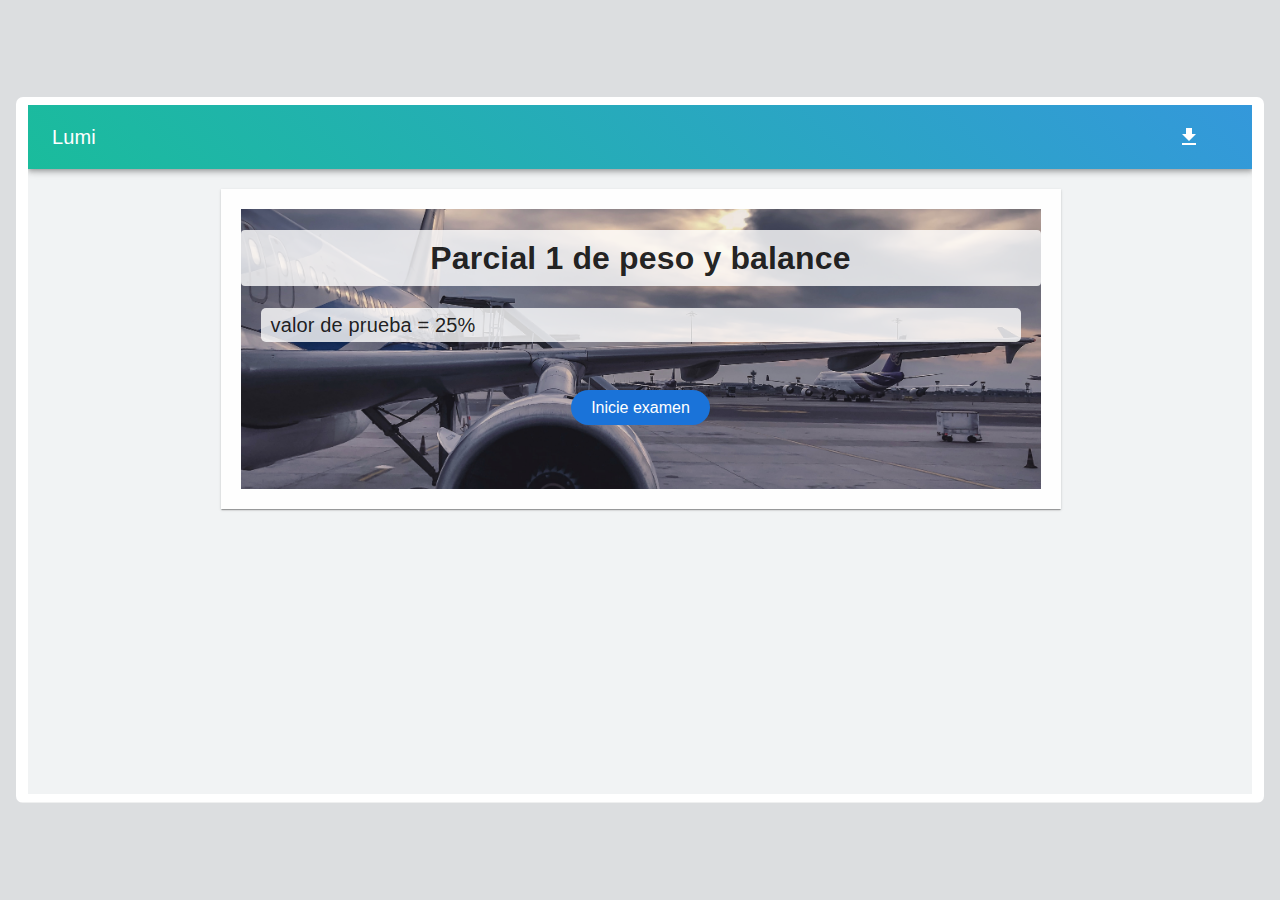
<file: index.html>
<!DOCTYPE html>
<!-- Created with iSpring --><!-- 1296 744 --><!--version 11.2.0.8 --><!--type html --><!--mainFolder ./ -->
<html style=background-color:#dcdee0;>
<head>
    <meta http-equiv="Content-Type" content="text/html;charset=utf-8"/><meta name="viewport" content="width=device-width,initial-scale=1,minimum-scale=1,maximum-scale=1,user-scalable=no"/><meta name="format-detection" content="telephone=no"/><meta name="apple-mobile-web-app-capable" content="yes"/><meta name="apple-mobile-web-app-status-bar-style" content="black"/><meta http-equiv="X-UA-Compatible" content="IE=edge"/><meta name="msapplication-tap-highlight" content="no"/><title>prueba_wb</title><link rel="apple-touch-icon-precomposed" href="data/apple-touch-icon.png"/><link rel="shortcut icon" type="image/ico" href="data/favicon.ico"/><style>body {background-color:#dcdee0;}#spr0_123d749d {display:none;}</style>
    
    
    <style>
		#playerView {
			position:absolute;
			-webkit-tap-highlight-color:rgba(0,0,0,0);
			-webkit-user-select:none;
			-moz-user-select:none;
			-webkit-touch-callout:none;
			-webkit-user-drag:none;
		}
		#playerView * {
			position:absolute;
		}
		#preloader {
			width: 50px;
			height: 50px;
			position: absolute;
			top: 0;
			left: 0;
			bottom: 0;
			right: 0;
			margin: auto;
			border-radius: 10px;
			background-color: rgba(0, 0, 0, 0.5);
		}

		#preloader::after {
			content: '';
			position: absolute;
			background: url([data-uri]);
			background-size: cover;
			top: 0;
			left: 0;
			bottom: 0;
			right: 0;
			animation: preloader_spin 1s infinite linear;
			-webkit-animation: preloader_spin 1s infinite linear;
		}

		@keyframes preloader_spin { 0% {transform: rotate(0deg);} 100% {transform: rotate(360deg);} }
		@-webkit-keyframes preloader_spin { 0% {-webkit-transform: rotate(0deg);} 100% {-webkit-transform: rotate(360deg);}}
    </style>
</head>
<body>
	<div id="preloader"></div>
	<script src="data/browsersupport.js?A4EBB18C"></script>
	<script src="data/player.js?A4EBB18C"></script>
    <div id="content"></div>
    <div id="spr0_123d749d"></div>
    <script>
		(function(startup){
			function start(savedPresentationState)
			{
				var presInfo = "[base64]/i33nDYuQEcFq++ixH954n+A79moOxEROLVV7YhrlYAS9mvADnvMo1zFKaYLbOfXr69nHB0lDbQvePoVRN9/orsrI7uvIJeHUdTM7fgeZPIBQNzT7Qlh01w/zh4XQcPj3NO99E4jMZ7eBxGzxvoy1fQswZ6cBy9zhvoV6xcB3V0TzqOzhq8B9J+bwNcXDYymBZOKr7A+oquo3I93M2CEzGh6SK+sKz/Ls6L5Hgp1VJJwMGgdaxJvXNFU/VTpXehnPb6o4vTodRRT1Wt3+1fjIaaKl28cMJigDL02y9pSALcOfsnDa2/u+qziAcVJSAnnWy5YqYf+EtnktRhG72zQe9y0OtDE+j1oad08Wmn8/LthLYZZuXXb4UnOPmgOCzxP73iNK9w7jfCfgLOTES6QCucFksOl3fPP56Ljyf+Oecfm5gporZtYk/yJLAorwzdxJ3ffpmgxCcoFDpCgIUJTmPhWVBQiCIfny2yZUgbX8xMb7W3eeWbYFu1hXKeIJNRJDLPiXICSrj2r4X6eZRJZ5t4PhfhjEx9cSn1u4Pz3vkA6kWjC91O57LTky66feaUJiLYRTwyf553B53ekELKNAUWs6M0On8qjRNxVnhny4cc5dP9k/mQFp/ZcULn/x8HbZmBJnbpzeIkwImNApJDinVoh4nDOElZQaVQpwrynx6TOI8CusQ2wYq/6KNRZ9QFO+IV8kkG1QFllT2voGpFxzINjbUUKkAP8RJH2VaO7GdkjRvStL52qSkfknYTr3HSFKbpXb3/DmEu/j1rSAC/Ds+1d0rYY1avC/7X3ymnbdDbxZjxY/wjAVuhx0MB11RN16XXzofoGScHJIzYnzdJaEXkonMxHLyqPSFLlDwreZbF0QES/dFQ0S4/Jqgdmb40GCjKu6SxevtRSkzIz6DTcvTbgrQrok3lTXJS7MdR8FrIaN6Oeh8V1aam9+l/[base64]/Wmx2PugSp2C/K4COFvdk/wBgc6qCU4rRgt8zAjIV7jikrEzKlwhVEYZt1F9QhZACZCpIwbm7KDrU5qppyZeJ41LKd3WDOGcVaj0ohfbW3CkwcnRjSP9+/cg/btVsuZGcnCLbsZiwl9C4goy5C/oPczTWXofE9wQ8Ux2AVTVIHbMcSP8yTFLpV4X+rZBr5hYosHVGNKaDqInTOJ1qxB+UwUT1ZV3XEMxdQ92TZkz5QV3fQUWb31XMtT9GtjDIeuYyGD/[base64]/eHcWs97Nk0gAb6OG/1hnPSZrbNl3stkUMp+/WQqwd/Sxq9ve5MZyLW4BrzZhtYjhYds6RqPljT1r5KnWdOyWgRM+FTvTO0W3P9GU/eRarlzE1/nUknQPy/tCxcr8SKgeZOB7J9u33ATV1mFB8x4M9wZOqwmGbh8IG5ItBOLAqAP1g9cozHk2l9XJpbqurN7cgQc8zVKn7AdnqriGa1J3arGf07bRAo8M6oktcATNtQUy7uTrBmpC/CxP2kDTGN/WcSaJnlog7q0aindDBitbiDyZFKlYORO6Cb0BOU5VPZA1hdiNYMuaz3eWaQZbUXOxVMe7ON+yxq5tmbwWPf2zAQ6ZmhBoCIVOZei/[base64]/1BKU4OQjxZNMsUQIKw33AG+P6xoS/PEg35VS0X+qEpd6kTLmiD8qO82DZ1OM6a4PMBShNNzD7U1+vYcLiPqg7pvCEMVYtiKPq1uUYkQ9+x35WyanQoFFmwSniDuw068Fzeb67sYCCNf2msRFkFvwTiGCVEECGULLIr3G5g4ZJO5BifYZkYiXc3rBuadXctje+6PQ2/1LWfO3Gg9wss4ol5pc4F3xEUyN85t5hBCklgb2XzvaJcPRfp+BxQzbfIYKWKWt2cGXovD+p8qRM7hXGQYGDEOgajfSvU+Mf3kiGfq3tOJfqXKA1jv7K4wJZTz38r5z8QbM8rV9qcFD//ElAUUBpwoGDYTnbS6BRy68EGWLZDvBRXod10iR8h8JncEmEMUtz6pJ3K3ZUGEtsGMDe43F4IOFT2nd/ptsrJj/[base64]/amiVDIW1ji7b6g2YOlbZyKdSMWFjD2JE7TFdpxoMIVhLlPkLaLJz+j1bUxgfWEr3FCQd9vXAf//9nwZ0VzBHMXeEWboHCulCC4PdL9Dfo+1g2YJRxZVgEtUfwOUk7LQCnc/YNwHpLm5n6nVlhdOouaRiQjeLqXJrWPllGN03IDc+OFvR+23vbIUyHuCMLMuGxqgX0dg+Bhw2qqZxnvhbQlsgfRtBsbEhh+ZpffSq48og1O2ubR+YquuQbWUXLWD7emRf4/ADMONXk7BpyRofDM0YBUCrSif+wCnKAhKW/15L1zV78Ly8/A9AoK+3";
				PresentationPlayer.start(presInfo, "content", "playerView", onPlayerInit, savedPresentationState);
				function onPlayerInit(player)
				{
					(function(player){
	(function(player)
{
	function findConnector(win)
	{
		var retries = 0;
		while (!win.ispringPresentationConnector && win.parent && win.parent != win)
		{
			++retries;
			if (retries > 7)
			{
				return null;
			}

			win = win.parent;
		}
		return win.ispringPresentationConnector;
	}

	function getConnector()
	{
		var api = findConnector(window);
		if (!api && window.opener && (typeof(window.opener) != "undefined"))
		{
			api = findConnector(window.opener);
		}
		return api;
	}

	try
	{
		var connector = getConnector();
		if (connector)
		{
			connector.register(player);
		}
	}
	catch (e) {}
})(player);

})(player);

					var preloader = document.getElementById("preloader");
					preloader.parentNode.removeChild(preloader);
				}
			}

			if (startup)
				startup(start);
			else
				start();
		})();
    </script>
</body>
</html>
</file>
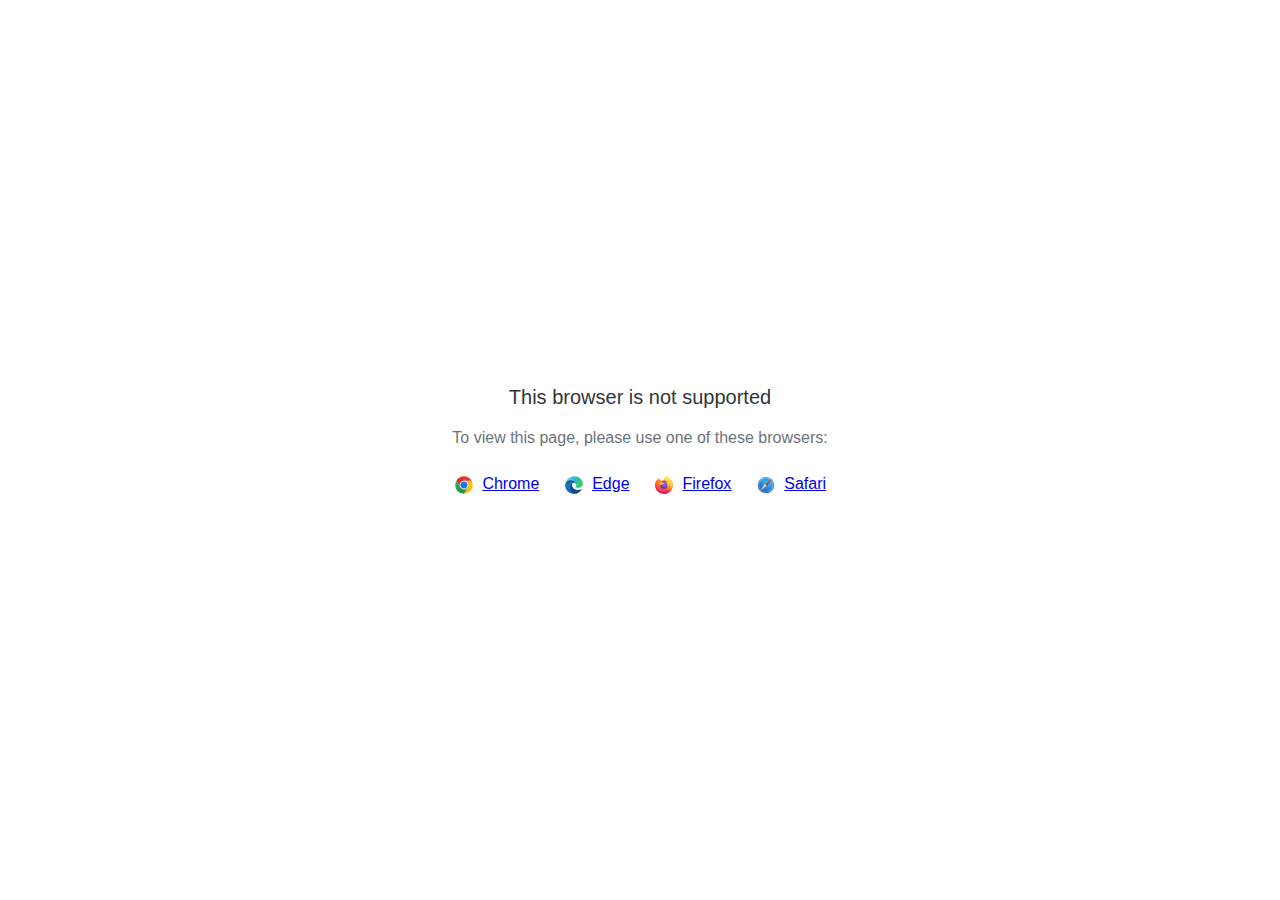
<file: data/html5-unsupported.html>
<html>
<head>
    <meta http-equiv="Content-Type" content="text/html;charset=utf-8"/>
    <meta name="viewport" content="width=device-width,initial-scale=1,maximum-scale=1">
    <meta name="format-detection" content="telephone=no">
    <meta name="apple-mobile-web-app-capable" content="yes">
    <meta name="apple-mobile-web-app-status-bar-style" content="black">
    <meta http-equiv="X-UA-Compatible" content="IE=edge">
    <meta name="msapplication-tap-highlight" content="no" />
    <title>Page Not Available</title>
    <style>
        body {
            background: #fff;
        }

        .banner {
            position: absolute;
            top: 50%;
            left: 50%;
            margin-left: -235px;
            margin-top: -67px;
            width: 470px;
            text-align: center;
            font-family: Roboto, Arial, Helvetica, sans-serif;
        }

        .title {
            margin-bottom: 16px;
            font-size: 20px;
            font-weight: 500;
            color: #323537;
            line-height: 28px;
        }

        .text {
            margin-bottom: 26px;
            font-size: 16px;
            color: #6C737B;
            line-height: 22px;
        }

        .browsers svg, .browsers a {
            display: inline-block;
            vertical-align: top;
        }

        .browsers a {
            font-size: 16px;
            margin-right: 20px;
            margin-left: 4px;
        }

        .browsers :last-child {
            margin-right: 0;
        }
    </style>
</head>
<body>
    <div class="banner">
        <div class="title">This browser is not supported</div>
        <div class="text">To view this page, please use one of these browsers:</div>
        <div class="browsers">
            <svg width="20" height="20" viewBox="0 0 20 20" fill="none" xmlns="http://www.w3.org/2000/svg">
                <path d="M10.0001 10.0001L13.789 12.1875L10.0001 18.7501C14.8326 18.7501 18.7501 14.8326 18.7501 10.0001C18.7501 8.40581 18.3216 6.91244 17.5766 5.625H10L10.0001 10.0001Z" fill="#FBBF12"/>
                <path d="M9.99999 1.25C6.76136 1.25 3.93585 3.01077 2.42285 5.6261L6.21103 12.1876L9.99999 10.0001V5.62507H17.5766C16.0634 3.01039 13.2382 1.25 9.99999 1.25Z" fill="url(#paint0_linear_579_2699)"/>
                <path d="M1.25005 10C1.25005 14.8325 5.16742 18.75 10 18.75L13.789 12.1875L10 10L6.21109 12.1875L2.42291 5.62598C1.67833 6.91306 1.25 8.40588 1.25 9.99988" fill="url(#paint1_linear_579_2699)"/>
                <path d="M14.3751 10.0001C14.3751 12.4163 12.4163 14.3751 10.0001 14.3751C7.58381 14.3751 5.625 12.4163 5.625 10.0001C5.625 7.58381 7.58381 5.625 10.0001 5.625C12.4163 5.625 14.3751 7.58381 14.3751 10.0001Z" fill="white"/>
                <path d="M13.5548 10.0001C13.5548 11.9633 11.9633 13.5548 10.0001 13.5548C8.03686 13.5548 6.44531 11.9633 6.44531 10.0001C6.44531 8.03686 8.03686 6.44531 10.0001 6.44531C11.9633 6.44531 13.5548 8.03686 13.5548 10.0001Z" fill="#1A73E8"/>
                <defs>
                    <linearGradient id="paint0_linear_579_2699" x1="5.04786" y1="6.71874" x2="12.965" y2="6.71874" gradientUnits="userSpaceOnUse">
                        <stop stop-color="#DB3328"/>
                        <stop offset="1" stop-color="#E53D30"/>
                    </linearGradient>
                    <linearGradient id="paint1_linear_579_2699" x1="4.58454" y1="7.18406" x2="7.82938" y2="12.8043" gradientUnits="userSpaceOnUse">
                        <stop stop-color="#32A651"/>
                        <stop offset="1" stop-color="#279847"/>
                    </linearGradient>
                </defs>
            </svg>
            <a href="https://www.google.com/chrome">Chrome</a>
            <svg width="20" height="20" viewBox="0 0 20 20" fill="none" xmlns="http://www.w3.org/2000/svg">
                <path d="M12.2449 9.92045C12.2449 8.25 10.5088 5.36648 6.59777 5.36648C2.68671 5.36648 1.25 8.62784 1.25 10.0199C1.25 5.0483 5.30074 1.25 10.1097 1.25C14.9188 1.25 18.75 4.84943 18.75 8.50852C18.75 11.7699 16.2956 12.9034 14.3002 12.9034C12.9832 12.9034 11.4866 12.4659 11.4866 11.7699C11.4866 11.233 12.2449 11.233 12.2449 9.92045Z" fill="url(#paint0_linear_579_2709)"/>
                <path d="M6.59777 5.36646C10.5088 5.36646 12.2449 8.24998 12.2449 9.92043C12.2449 9.93342 12.2448 9.94627 12.2446 9.95901C12.2249 8.84657 11.4738 7.79259 9.99002 7.79259C8.11431 7.79259 5.5801 10.338 5.91933 13.5C6.19087 16.031 8.33381 19.4261 12.9832 18.2329C12.9832 18.2329 12.1052 18.75 9.6508 18.75C5.30074 18.75 1.25 14.7727 1.25 10.2187C1.25 10.0981 1.25184 9.97975 1.25555 9.8637C1.35584 8.39889 2.82648 5.36646 6.59777 5.36646Z" fill="url(#paint1_linear_579_2709)"/>
                <path d="M6.59777 5.36646C10.5088 5.36646 12.2449 8.24998 12.2449 9.92043C12.2449 9.93342 12.2448 9.94627 12.2446 9.95901C12.2249 8.84657 11.4738 7.79259 9.99002 7.79259C8.11431 7.79259 5.5801 10.338 5.91933 13.5C6.19087 16.031 8.33381 19.4261 12.9832 18.2329C12.9832 18.2329 12.1052 18.75 9.6508 18.75C5.30074 18.75 1.25 14.7727 1.25 10.2187C1.25 10.0981 1.25184 9.97975 1.25555 9.8637C1.35584 8.39889 2.82648 5.36646 6.59777 5.36646Z" fill="url(#paint2_radial_579_2709)"/>
                <path d="M12.4415 18.4371C14.9324 17.7576 16.712 15.6377 17.0338 15.2101C17.393 14.7328 17.4928 14.4345 17.393 14.3351C17.2932 14.2357 17.1536 14.2555 16.7944 14.4345C16.4352 14.6135 14.32 15.4885 11.9056 14.7527C9.49107 14.0169 7.83486 12.1078 7.83486 9.99987C7.83486 8.36919 9.23166 7.79248 9.98993 7.79248C8.11422 7.79248 5.58001 10.3379 5.91923 13.4999C6.19077 16.0309 8.33371 19.426 12.9831 18.2328C12.9831 18.2328 12.821 18.3283 12.4415 18.4371Z" fill="#0E458A"/>
                <path d="M12.4415 18.4371C14.9324 17.7576 16.712 15.6377 17.0338 15.2101C17.393 14.7328 17.4928 14.4345 17.393 14.3351C17.2932 14.2357 17.1536 14.2555 16.7944 14.4345C16.4352 14.6135 14.32 15.4885 11.9056 14.7527C9.49107 14.0169 7.83486 12.1078 7.83486 9.99987C7.83486 8.36919 9.23166 7.79248 9.98993 7.79248C8.11422 7.79248 5.58001 10.3379 5.91923 13.4999C6.19077 16.0309 8.33371 19.426 12.9831 18.2328C12.9831 18.2328 12.821 18.3283 12.4415 18.4371Z" fill="url(#paint3_radial_579_2709)"/>
                <defs>
                    <linearGradient id="paint0_linear_579_2709" x1="17.7323" y1="11.5909" x2="0.61762" y2="7.54779" gradientUnits="userSpaceOnUse">
                        <stop stop-color="#3BCC50"/>
                        <stop offset="0.489583" stop-color="#2ABAD6"/>
                        <stop offset="1" stop-color="#7DCFE7"/>
                    </linearGradient>
                    <linearGradient id="paint1_linear_579_2709" x1="7.11659" y1="5.36646" x2="7.11659" y2="18.75" gradientUnits="userSpaceOnUse">
                        <stop stop-color="#035989"/>
                        <stop offset="0.265625" stop-color="#1175B6"/>
                        <stop offset="1" stop-color="#0470CF"/>
                    </linearGradient>
                    <radialGradient id="paint2_radial_579_2709" cx="0" cy="0" r="1" gradientUnits="userSpaceOnUse" gradientTransform="translate(6.83723 11.8693) rotate(59.2143) scale(5.92595 5.93561)">
                        <stop stop-color="#1284D8"/>
                        <stop offset="0.813899" stop-color="#1170B2" stop-opacity="0.767762"/>
                        <stop offset="1" stop-color="#0E649B" stop-opacity="0.65"/>
                    </radialGradient>
                    <radialGradient id="paint3_radial_579_2709" cx="0" cy="0" r="1" gradientUnits="userSpaceOnUse" gradientTransform="translate(11.6661 13.4999) rotate(77.9982) scale(4.79806 5.18015)">
                        <stop stop-color="#104890"/>
                        <stop offset="0.69943" stop-color="#12529E" stop-opacity="0.70624"/>
                        <stop offset="1" stop-color="#0E4584" stop-opacity="0.58"/>
                    </radialGradient>
                </defs>
            </svg>
            <a href="https://www.microsoft.com/edge">Edge</a>
            <svg width="20" height="20" viewBox="0 0 20 20" fill="none" xmlns="http://www.w3.org/2000/svg">
                <path d="M18.1191 6.70405C17.7385 5.78587 16.967 4.79462 16.3615 4.4815C16.8544 5.4501 17.1395 6.42162 17.2485 7.14652C17.2485 7.14652 17.2485 7.15163 17.2503 7.16113C16.2598 4.6861 14.5798 3.68791 13.2079 1.51504C13.1383 1.40543 13.069 1.29582 13.0012 1.17854C12.963 1.1124 12.932 1.05248 12.905 0.995851C12.8481 0.885984 12.8042 0.76987 12.7741 0.649844C12.7743 0.644144 12.7725 0.638558 12.7688 0.63417C12.7652 0.629782 12.7601 0.626904 12.7544 0.626094C12.749 0.624635 12.7434 0.624635 12.738 0.626094C12.7366 0.626756 12.7352 0.627617 12.734 0.628652C12.7318 0.628652 12.7296 0.63121 12.7274 0.63194L12.7311 0.627191C10.5302 1.91914 9.78353 4.30904 9.71499 5.5049C8.83549 5.56518 7.99455 5.88974 7.30189 6.43623C7.22949 6.37488 7.15379 6.31755 7.07512 6.26451C6.87551 5.56419 6.86708 4.82302 7.0507 4.11832C6.15057 4.52936 5.45059 5.17789 4.94165 5.75189H4.93764C4.5902 5.31089 4.61463 3.85634 4.63432 3.55272C4.63031 3.53372 4.37547 3.68535 4.34266 3.70837C4.03608 3.92756 3.7495 4.17357 3.48628 4.4435C3.18675 4.74784 2.9131 5.07672 2.66818 5.42671C2.1047 6.22702 1.70509 7.13132 1.49244 8.08735C1.48843 8.10635 1.48478 8.12608 1.48077 8.14544C1.46437 8.22254 1.40494 8.60946 1.39437 8.6935V8.71286C1.3169 9.11266 1.26865 9.5176 1.25 9.92444V9.96938C1.25 14.8186 5.17279 18.75 10.0114 18.75C14.345 18.75 17.943 15.5968 18.6477 11.455C18.6623 11.3428 18.6743 11.2295 18.6875 11.1163C18.8617 9.61022 18.6681 8.02743 18.1191 6.70405ZM8.02046 13.5774C8.06129 13.5968 8.09994 13.6183 8.14186 13.6373L8.14769 13.641C8.10577 13.6205 8.06311 13.5993 8.02082 13.5774H8.02046ZM17.251 7.16515V7.15675V7.16625V7.16515Z" fill="url(#paint0_linear_579_2717)"/>
                <path d="M18.119 6.704C17.7384 5.78582 16.9669 4.79457 16.3614 4.48145C16.8543 5.45005 17.1394 6.42157 17.2484 7.14647V7.16437C18.0752 9.41067 17.6246 11.695 16.9757 13.0907C15.9716 15.25 13.541 17.4635 9.73602 17.3557C5.62839 17.2388 2.0071 14.1802 1.33082 10.1776C1.20759 9.54586 1.33082 9.22543 1.39279 8.71281C1.31733 9.10778 1.28853 9.22214 1.25098 9.92439V9.96933C1.25098 14.8185 5.17377 18.7499 10.0124 18.7499C14.346 18.7499 17.944 15.5968 18.6487 11.4549C18.6633 11.3428 18.6753 11.2295 18.6884 11.1162C18.8616 9.61017 18.668 8.02738 18.119 6.704Z" fill="url(#paint1_radial_579_2717)"/>
                <path d="M18.119 6.704C17.7384 5.78582 16.9669 4.79457 16.3614 4.48145C16.8543 5.45005 17.1394 6.42157 17.2484 7.14647V7.16437C18.0752 9.41067 17.6246 11.695 16.9757 13.0907C15.9716 15.25 13.541 17.4635 9.73602 17.3557C5.62839 17.2388 2.0071 14.1802 1.33082 10.1776C1.20759 9.54586 1.33082 9.22543 1.39279 8.71281C1.31733 9.10778 1.28853 9.22214 1.25098 9.92439V9.96933C1.25098 14.8185 5.17377 18.7499 10.0124 18.7499C14.346 18.7499 17.944 15.5968 18.6487 11.4549C18.6633 11.3428 18.6753 11.2295 18.6884 11.1162C18.8616 9.61017 18.668 8.02738 18.119 6.704Z" fill="url(#paint2_radial_579_2717)"/>
                <path d="M13.8612 7.73587C13.8806 7.74939 13.8977 7.7629 13.9159 7.77642C13.696 7.38513 13.4221 7.02694 13.1022 6.71246C10.3788 3.98314 12.3884 0.794172 12.7271 0.631947L12.7307 0.627197C10.5298 1.91915 9.78314 4.30905 9.7146 5.50491C9.81668 5.49797 9.9184 5.4892 10.0223 5.4892C11.6647 5.4892 13.0953 6.39459 13.8612 7.73587Z" fill="url(#paint3_radial_579_2717)"/>
                <path d="M10.028 8.28118C10.0138 8.5004 9.24382 9.25307 8.97441 9.25307C6.48292 9.25307 6.07861 10.7635 6.07861 10.7635C6.18798 12.0357 7.07244 13.0833 8.14245 13.6375C8.19131 13.6627 8.24052 13.6854 8.28828 13.708C8.37396 13.7446 8.46 13.7811 8.54567 13.8136C8.91262 13.9433 9.29689 14.0172 9.68568 14.0329C14.0525 14.2382 14.8991 8.80001 11.7473 7.22087C12.5541 7.08021 13.3919 7.40575 13.8597 7.73495C13.0941 6.39367 11.6631 5.48828 10.0207 5.48828C9.91682 5.48828 9.81511 5.49705 9.71303 5.50399C8.83417 5.56502 7.99404 5.88994 7.30212 6.43642C7.43591 6.55005 7.58685 6.70131 7.90439 7.0148C8.5001 7.60378 10.0247 8.20993 10.028 8.28118Z" fill="url(#paint4_radial_579_2717)"/>
                <path d="M10.028 8.28118C10.0138 8.5004 9.24382 9.25307 8.97441 9.25307C6.48292 9.25307 6.07861 10.7635 6.07861 10.7635C6.18798 12.0357 7.07244 13.0833 8.14245 13.6375C8.19131 13.6627 8.24052 13.6854 8.28828 13.708C8.37396 13.7446 8.46 13.7811 8.54567 13.8136C8.91262 13.9433 9.29689 14.0172 9.68568 14.0329C14.0525 14.2382 14.8991 8.80001 11.7473 7.22087C12.5541 7.08021 13.3919 7.40575 13.8597 7.73495C13.0941 6.39367 11.6631 5.48828 10.0207 5.48828C9.91682 5.48828 9.81511 5.49705 9.71303 5.50399C8.83417 5.56502 7.99404 5.88994 7.30212 6.43642C7.43591 6.55005 7.58685 6.70131 7.90439 7.0148C8.5001 7.60378 10.0247 8.20993 10.028 8.28118Z" fill="url(#paint5_radial_579_2717)"/>
                <path d="M6.89479 6.14439C6.96588 6.19043 7.02421 6.22916 7.07708 6.2646C6.87746 5.56428 6.86903 4.82311 7.05265 4.11841C6.15252 4.52945 5.45255 5.17799 4.9436 5.75198C4.9848 5.75089 6.2557 5.72787 6.89479 6.14439Z" fill="url(#paint6_radial_579_2717)"/>
                <path d="M1.33119 10.1776C2.00747 14.1802 5.62876 17.2388 9.7393 17.3557C13.5443 17.4635 15.9735 15.25 16.979 13.0907C17.6279 11.6946 18.0785 9.41068 17.2517 7.16437V7.14756C17.2517 7.14976 17.2517 7.15268 17.2535 7.16218C17.5641 9.1962 16.532 11.1667 14.9184 12.4992C14.9167 12.5029 14.9152 12.5067 14.9137 12.5105C11.7692 15.0765 8.76042 14.0586 8.15123 13.6431C8.10893 13.6227 8.06628 13.6015 8.02399 13.5796C6.19056 12.7027 5.43334 11.0274 5.59558 9.5919C4.04797 9.5919 3.52007 8.28314 3.52007 8.28314C3.52007 8.28314 4.90982 7.29006 6.74143 8.1538C8.43778 8.95396 10.031 8.2835 10.031 8.28314C10.0277 8.21189 8.50304 7.60391 7.90842 7.01676C7.59088 6.70327 7.43995 6.55201 7.30615 6.43838C7.23375 6.37702 7.15805 6.3197 7.07939 6.26665C7.02725 6.23012 6.97001 6.19358 6.8971 6.14645C6.25801 5.72992 4.98711 5.75294 4.94518 5.75404H4.94117C4.59374 5.31303 4.61816 3.85849 4.63785 3.55487C4.63384 3.53587 4.379 3.68749 4.34619 3.71051C4.03961 3.92971 3.75303 4.17571 3.48981 4.44564C3.19028 4.74999 2.91663 5.07887 2.67171 5.42886C2.10823 6.22916 1.70862 7.13347 1.49597 8.08949C1.48904 8.1063 1.17734 9.47023 1.33119 10.1776Z" fill="url(#paint7_radial_579_2717)"/>
                <path d="M13.1024 6.71246C13.4222 7.02693 13.6962 7.38513 13.9161 7.77642C13.9616 7.81071 14.0055 7.8473 14.0473 7.88603C16.0335 9.71873 14.9945 12.3132 14.9154 12.4996C16.529 11.1671 17.5611 9.19662 17.2505 7.16259C16.2599 4.6861 14.58 3.68791 13.2081 1.51504C13.1385 1.40543 13.0692 1.29582 13.0014 1.17854C12.9631 1.1124 12.9321 1.05248 12.9051 0.995851C12.8483 0.885984 12.8044 0.76987 12.7742 0.649844C12.7745 0.644144 12.7726 0.638559 12.769 0.63417C12.7653 0.629782 12.7602 0.626904 12.7546 0.626094C12.7492 0.624635 12.7435 0.624635 12.7382 0.626094C12.7367 0.626756 12.7354 0.627617 12.7341 0.628652C12.732 0.628652 12.7298 0.63121 12.7276 0.63194C12.3885 0.794165 10.379 3.98313 13.1024 6.71246Z" fill="url(#paint8_radial_579_2717)"/>
                <path d="M14.0464 7.88413C14.0046 7.8454 13.9608 7.80882 13.9152 7.77452C13.8973 7.761 13.8787 7.74748 13.8605 7.73396C13.3928 7.40513 12.555 7.07922 11.7482 7.21989C14.8995 8.79902 14.0534 14.2372 9.68654 14.0319C9.29775 14.0163 8.91348 13.9424 8.54653 13.8126C8.46085 13.7805 8.37481 13.7451 8.28914 13.7071C8.23956 13.6844 8.19034 13.6618 8.14331 13.6365L8.14914 13.6402C8.75834 14.0567 11.7671 15.0746 14.9116 12.5075C14.9116 12.5075 14.9134 12.5028 14.9163 12.4962C14.9943 12.3132 16.0334 9.71866 14.0464 7.88413Z" fill="url(#paint9_radial_579_2717)"/>
                <path d="M6.07833 10.7635C6.07833 10.7635 6.48264 9.25306 8.97412 9.25306C9.24354 9.25306 10.0135 8.49966 10.0277 8.28117C10.0419 8.06268 8.43455 8.95199 6.7382 8.15183C4.90659 7.28809 3.51685 8.28117 3.51685 8.28117C3.51685 8.28117 4.04475 9.58993 5.59235 9.58993C5.43012 11.0255 6.18733 12.6992 8.02076 13.5776C8.06159 13.597 8.10024 13.6185 8.14217 13.6375C7.07215 13.0843 6.18879 12.0357 6.07833 10.7635Z" fill="url(#paint10_radial_579_2717)"/>
                <path d="M18.1191 6.70405C17.7385 5.78587 16.967 4.79462 16.3615 4.4815C16.8544 5.4501 17.1395 6.42162 17.2485 7.14652C17.2485 7.14652 17.2485 7.15163 17.2503 7.16113C16.2598 4.6861 14.5798 3.68791 13.2079 1.51504C13.1383 1.40543 13.069 1.29582 13.0012 1.17854C12.963 1.1124 12.932 1.05248 12.905 0.995851C12.8481 0.885984 12.8042 0.76987 12.7741 0.649844C12.7743 0.644144 12.7725 0.638558 12.7688 0.63417C12.7652 0.629782 12.7601 0.626904 12.7544 0.626094C12.749 0.624635 12.7434 0.624635 12.738 0.626094C12.7366 0.626756 12.7352 0.627617 12.734 0.628652C12.7318 0.628652 12.7296 0.63121 12.7274 0.63194L12.7311 0.627191C10.5302 1.91914 9.78353 4.30904 9.71499 5.5049C9.81707 5.49796 9.91878 5.48919 10.0227 5.48919C11.6651 5.48919 13.0957 6.39458 13.8616 7.73586C13.3939 7.40703 12.5561 7.08111 11.7493 7.22178C14.9007 8.80092 14.0545 14.2391 9.68764 14.0338C9.29885 14.0182 8.91458 13.9443 8.54763 13.8145C8.46196 13.7824 8.37592 13.747 8.29024 13.709C8.24066 13.6863 8.19144 13.6636 8.14441 13.6384L8.15025 13.6421C8.10796 13.6216 8.0653 13.6004 8.02301 13.5785C8.06384 13.5979 8.10249 13.6194 8.14441 13.6384C7.07221 13.0842 6.18885 12.0356 6.07839 10.7633C6.07839 10.7633 6.4827 9.25288 8.97418 9.25288C9.2436 9.25288 10.0136 8.49949 10.0278 8.28099C10.0245 8.20975 8.49987 7.60177 7.90525 7.01462C7.58771 6.70113 7.43678 6.54986 7.30298 6.43623C7.23058 6.37488 7.15488 6.31755 7.07622 6.26451C6.87661 5.56419 6.86817 4.82302 7.05179 4.11832C6.15166 4.52936 5.45169 5.17789 4.94275 5.75189H4.93874C4.5913 5.31089 4.61572 3.85634 4.63541 3.55272C4.6314 3.53372 4.37657 3.68535 4.34375 3.70837C4.03717 3.92756 3.75059 4.17357 3.48738 4.4435C3.18785 4.74784 2.9142 5.07672 2.66928 5.42671C2.1058 6.22702 1.70618 7.13132 1.49353 8.08735C1.48952 8.10635 1.48588 8.12608 1.48187 8.14544C1.46546 8.22254 1.39109 8.61494 1.38088 8.69898C1.38088 8.70556 1.38088 8.69277 1.38088 8.69898C1.31262 9.10444 1.26891 9.51368 1.25 9.92444V9.96938C1.25 14.8186 5.17279 18.75 10.0114 18.75C14.345 18.75 17.943 15.5968 18.6477 11.455C18.6623 11.3428 18.6743 11.2295 18.6875 11.1163C18.8617 9.61022 18.6681 8.02743 18.1191 6.70405ZM17.25 7.15492V7.16442V7.15492Z" fill="url(#paint11_linear_579_2717)"/>
                <defs>
                    <linearGradient id="paint0_linear_579_2717" x1="16.9594" y1="3.43288" x2="2.3837" y2="17.4648" gradientUnits="userSpaceOnUse">
                        <stop offset="0.05" stop-color="#FFF44F"/>
                        <stop offset="0.11" stop-color="#FFE847"/>
                        <stop offset="0.22" stop-color="#FFC830"/>
                        <stop offset="0.37" stop-color="#FF980E"/>
                        <stop offset="0.4" stop-color="#FF8B16"/>
                        <stop offset="0.46" stop-color="#FF672A"/>
                        <stop offset="0.53" stop-color="#FF3647"/>
                        <stop offset="0.7" stop-color="#E31587"/>
                    </linearGradient>
                    <radialGradient id="paint1_radial_579_2717" cx="0" cy="0" r="1" gradientUnits="userSpaceOnUse" gradientTransform="translate(16.287 2.63668) scale(18.2654 18.3055)">
                        <stop offset="0.13" stop-color="#FFBD4F"/>
                        <stop offset="0.19" stop-color="#FFAC31"/>
                        <stop offset="0.25" stop-color="#FF9D17"/>
                        <stop offset="0.28" stop-color="#FF980E"/>
                        <stop offset="0.4" stop-color="#FF563B"/>
                        <stop offset="0.47" stop-color="#FF3750"/>
                        <stop offset="0.71" stop-color="#F5156C"/>
                        <stop offset="0.78" stop-color="#EB0878"/>
                        <stop offset="0.86" stop-color="#E50080"/>
                    </radialGradient>
                    <radialGradient id="paint2_radial_579_2717" cx="0" cy="0" r="1" gradientUnits="userSpaceOnUse" gradientTransform="translate(9.61279 10.1202) scale(18.2654 18.3055)">
                        <stop offset="0.3" stop-color="#960E18"/>
                        <stop offset="0.35" stop-color="#B11927" stop-opacity="0.74"/>
                        <stop offset="0.43" stop-color="#DB293D" stop-opacity="0.34"/>
                        <stop offset="0.5" stop-color="#F5334B" stop-opacity="0.09"/>
                        <stop offset="0.53" stop-color="#FF3750" stop-opacity="0"/>
                    </radialGradient>
                    <radialGradient id="paint3_radial_579_2717" cx="0" cy="0" r="1" gradientUnits="userSpaceOnUse" gradientTransform="translate(11.8153 -1.51753) scale(13.2325 13.2615)">
                        <stop offset="0.13" stop-color="#FFF44F"/>
                        <stop offset="0.25" stop-color="#FFDC3E"/>
                        <stop offset="0.51" stop-color="#FF9D12"/>
                        <stop offset="0.53" stop-color="#FF980E"/>
                    </radialGradient>
                    <radialGradient id="paint4_radial_579_2717" cx="0" cy="0" r="1" gradientUnits="userSpaceOnUse" gradientTransform="translate(7.59304 14.9021) scale(8.69686 8.71594)">
                        <stop offset="0.35" stop-color="#3A8EE6"/>
                        <stop offset="0.47" stop-color="#5C79F0"/>
                        <stop offset="0.67" stop-color="#9059FF"/>
                        <stop offset="1" stop-color="#C139E6"/>
                    </radialGradient>
                    <radialGradient id="paint5_radial_579_2717" cx="0" cy="0" r="1" gradientUnits="userSpaceOnUse" gradientTransform="translate(9.87545 7.94492) rotate(-13.9265) scale(4.60823 5.42407)">
                        <stop offset="0.21" stop-color="#9059FF" stop-opacity="0"/>
                        <stop offset="0.28" stop-color="#8C4FF3" stop-opacity="0.06"/>
                        <stop offset="0.75" stop-color="#7716A8" stop-opacity="0.45"/>
                        <stop offset="0.97" stop-color="#6E008B" stop-opacity="0.6"/>
                    </radialGradient>
                    <radialGradient id="paint6_radial_579_2717" cx="0" cy="0" r="1" gradientUnits="userSpaceOnUse" gradientTransform="translate(9.38226 1.88781) scale(6.25678 6.27051)">
                        <stop stop-color="#FFE226"/>
                        <stop offset="0.12" stop-color="#FFDB27"/>
                        <stop offset="0.3" stop-color="#FFC82A"/>
                        <stop offset="0.5" stop-color="#FFA930"/>
                        <stop offset="0.73" stop-color="#FF7E37"/>
                        <stop offset="0.79" stop-color="#FF7139"/>
                    </radialGradient>
                    <radialGradient id="paint7_radial_579_2717" cx="0" cy="0" r="1" gradientUnits="userSpaceOnUse" gradientTransform="translate(14.3005 -2.08939) scale(26.6943 26.7529)">
                        <stop offset="0.11" stop-color="#FFF44F"/>
                        <stop offset="0.46" stop-color="#FF980E"/>
                        <stop offset="0.62" stop-color="#FF5634"/>
                        <stop offset="0.72" stop-color="#FF3647"/>
                        <stop offset="0.9" stop-color="#E31587"/>
                    </radialGradient>
                    <radialGradient id="paint8_radial_579_2717" cx="0" cy="0" r="1" gradientUnits="userSpaceOnUse" gradientTransform="translate(11.72 0.833589) rotate(84.2447) scale(19.4998 12.7839)">
                        <stop stop-color="#FFF44F"/>
                        <stop offset="0.06" stop-color="#FFE847"/>
                        <stop offset="0.17" stop-color="#FFC830"/>
                        <stop offset="0.3" stop-color="#FF980E"/>
                        <stop offset="0.36" stop-color="#FF8B16"/>
                        <stop offset="0.45" stop-color="#FF672A"/>
                        <stop offset="0.57" stop-color="#FF3647"/>
                        <stop offset="0.74" stop-color="#E31587"/>
                    </radialGradient>
                    <radialGradient id="paint9_radial_579_2717" cx="0" cy="0" r="1" gradientUnits="userSpaceOnUse" gradientTransform="translate(9.23484 4.20996) scale(16.6653 16.7019)">
                        <stop offset="0.14" stop-color="#FFF44F"/>
                        <stop offset="0.48" stop-color="#FF980E"/>
                        <stop offset="0.59" stop-color="#FF5634"/>
                        <stop offset="0.66" stop-color="#FF3647"/>
                        <stop offset="0.9" stop-color="#E31587"/>
                    </radialGradient>
                    <radialGradient id="paint10_radial_579_2717" cx="0" cy="0" r="1" gradientUnits="userSpaceOnUse" gradientTransform="translate(13.6341 5.18793) scale(18.2402 18.2803)">
                        <stop offset="0.09" stop-color="#FFF44F"/>
                        <stop offset="0.23" stop-color="#FFE141"/>
                        <stop offset="0.51" stop-color="#FFAF1E"/>
                        <stop offset="0.63" stop-color="#FF980E"/>
                    </radialGradient>
                    <linearGradient id="paint11_linear_579_2717" x1="16.7844" y1="3.35761" x2="4.38152" y2="15.7337" gradientUnits="userSpaceOnUse">
                        <stop offset="0.17" stop-color="#FFF44F" stop-opacity="0.8"/>
                        <stop offset="0.27" stop-color="#FFF44F" stop-opacity="0.63"/>
                        <stop offset="0.49" stop-color="#FFF44F" stop-opacity="0.22"/>
                        <stop offset="0.6" stop-color="#FFF44F" stop-opacity="0"/>
                    </linearGradient>
                </defs>
            </svg>
            <a href="https://www.mozilla.org/firefox">Firefox</a>
            <svg width="20" height="20" viewBox="0 0 20 20" fill="none" xmlns="http://www.w3.org/2000/svg">
                <path d="M10 18.75C14.8325 18.75 18.75 14.8325 18.75 10C18.75 5.16751 14.8325 1.25 10 1.25C5.16751 1.25 1.25 5.16751 1.25 10C1.25 14.8325 5.16751 18.75 10 18.75Z" fill="url(#paint0_linear_579_2734)"/>
                <path d="M10 18.0938C14.4701 18.0938 18.0938 14.4701 18.0938 10C18.0938 5.52995 14.4701 1.90625 10 1.90625C5.52995 1.90625 1.90625 5.52995 1.90625 10C1.90625 14.4701 5.52995 18.0938 10 18.0938Z" fill="url(#paint1_radial_579_2734)"/>
                <path d="M10.0137 3.87498C9.95897 3.87498 9.91113 3.83399 9.91113 3.7793V2.35057C9.91113 2.29588 9.95897 2.25488 10.0137 2.25488C10.0683 2.25488 10.1162 2.29588 10.1162 2.35057V3.7793C10.1093 3.83399 10.0683 3.87498 10.0137 3.87498Z" fill="#F3F3F3"/>
                <path d="M10.0137 3.88182C9.95214 3.88182 9.9043 3.83397 9.9043 3.77929V2.35058C9.9043 2.29589 9.95214 2.24805 10.0137 2.24805C10.0752 2.24805 10.123 2.29589 10.123 2.35058V3.77929C10.123 3.83397 10.0684 3.88182 10.0137 3.88182ZM10.0137 2.26167C9.96583 2.26167 9.91799 2.30273 9.91799 2.35058V3.77929C9.91799 3.82713 9.95898 3.8682 10.0137 3.8682C10.0615 3.8682 10.1093 3.82713 10.1093 3.77929V2.35058C10.1026 2.30273 10.0615 2.26167 10.0137 2.26167Z" fill="white"/>
                <path d="M10.6972 3.10941C10.6426 3.10257 10.6016 3.06157 10.6016 3.00688L10.6494 2.37108C10.6562 2.31646 10.7041 2.2754 10.7588 2.28224C10.8135 2.28909 10.8545 2.33015 10.8545 2.38484L10.8066 3.02057C10.7998 3.07526 10.7519 3.11626 10.6972 3.10948V3.10941Z" fill="#F3F3F3"/>
                <path d="M10.6973 3.1164C10.6357 3.10955 10.5947 3.06171 10.5947 3.00702L10.6426 2.37123C10.6494 2.31661 10.6973 2.26877 10.7588 2.27554C10.8203 2.28239 10.8613 2.3303 10.8613 2.38492L10.8135 3.02071C10.8066 3.08224 10.7588 3.12324 10.6973 3.1164ZM10.7588 2.28923C10.7109 2.28923 10.663 2.32346 10.663 2.3713L10.6152 3.00709C10.6152 3.05486 10.6494 3.09593 10.7041 3.10271C10.7519 3.10271 10.7998 3.06855 10.7998 3.02071L10.8476 2.38492C10.8476 2.33708 10.8066 2.29608 10.7587 2.28923H10.7588Z" fill="white"/>
                <path d="M11.2099 3.99815C11.1551 3.98447 11.121 3.93662 11.1278 3.88193L11.4081 2.48051C11.4218 2.4259 11.4696 2.39167 11.5243 2.40536C11.579 2.41905 11.6131 2.4669 11.6063 2.52158L11.326 3.923C11.3192 3.97078 11.2645 4.005 11.2098 3.99815H11.2099Z" fill="#F3F3F3"/>
                <path d="M11.2101 4.00462C11.1485 3.99093 11.1144 3.93625 11.1212 3.88156L11.4015 2.48016C11.4152 2.42554 11.4699 2.38447 11.5313 2.39816C11.5928 2.41185 11.6271 2.46654 11.6202 2.52123L11.34 3.92263C11.3263 3.97724 11.2716 4.01147 11.2101 4.00462ZM11.5313 2.41185C11.4835 2.40501 11.4356 2.43231 11.4219 2.48023L11.1418 3.88163C11.1349 3.9294 11.1622 3.97724 11.2169 3.991C11.2647 3.99778 11.3126 3.9704 11.3263 3.92256L11.6065 2.52123C11.6134 2.46654 11.5792 2.42554 11.5313 2.41185Z" fill="white"/>
                <path d="M12.0302 3.38287C12.0172 3.37973 12.0049 3.37405 11.9941 3.36617C11.9832 3.35828 11.9741 3.34834 11.9671 3.33691C11.9601 3.32548 11.9554 3.31279 11.9534 3.29956C11.9513 3.28633 11.9519 3.27282 11.955 3.2598L12.1259 2.64462C12.1395 2.58993 12.1942 2.56255 12.2489 2.57624C12.3036 2.58993 12.3378 2.64462 12.3242 2.69931L12.1532 3.31456C12.1395 3.36918 12.0849 3.39656 12.0302 3.38287Z" fill="#F3F3F3"/>
                <path d="M12.0302 3.38948C11.9756 3.37579 11.9346 3.31426 11.9551 3.25965L12.126 2.64433C12.1396 2.58972 12.2011 2.55549 12.2558 2.56918C12.3105 2.58287 12.3515 2.6444 12.331 2.69902L12.1601 3.31433C12.1464 3.36895 12.0918 3.40317 12.0303 3.38948H12.0302ZM12.2558 2.58972C12.208 2.57603 12.1533 2.6034 12.1396 2.65125L11.9688 3.26642C11.9551 3.31426 11.9824 3.36218 12.0371 3.37579C12.0849 3.38948 12.1396 3.36218 12.1533 3.31433L12.3242 2.69902C12.331 2.65125 12.3037 2.6034 12.2558 2.58964V2.58972Z" fill="white"/>
                <path d="M12.3652 4.34683C12.3105 4.3263 12.2901 4.26477 12.3105 4.21692L12.8574 2.89759C12.8778 2.84975 12.9394 2.82237 12.9872 2.84975C13.042 2.87021 13.0625 2.93181 13.042 2.97958L12.4951 4.29892C12.4746 4.34683 12.413 4.37414 12.3653 4.34683H12.3652Z" fill="#F3F3F3"/>
                <path d="M12.3653 4.35357C12.339 4.34356 12.3178 4.32354 12.3062 4.29791C12.2947 4.27227 12.2938 4.24311 12.3037 4.21681L12.8506 2.89746C12.8711 2.84277 12.9327 2.82224 12.9942 2.84277C13.0205 2.85278 13.0417 2.8728 13.0532 2.89843C13.0648 2.92407 13.0657 2.95323 13.0557 2.97953L12.5089 4.29888C12.4815 4.35357 12.4199 4.38088 12.3653 4.35357ZM12.9874 2.85646C12.9395 2.836 12.8848 2.85646 12.8643 2.90431L12.3174 4.22366C12.2969 4.2715 12.3243 4.31934 12.3721 4.33988C12.4199 4.36034 12.4746 4.33988 12.4952 4.29204L13.0421 2.97268C13.0557 2.93161 13.0352 2.87693 12.9874 2.85646Z" fill="white"/>
                <path d="M13.288 3.90926C13.2401 3.88188 13.2196 3.82719 13.2401 3.77935L13.5272 3.21202C13.5545 3.16411 13.6092 3.14358 13.6639 3.17095C13.7118 3.19833 13.7322 3.25302 13.7118 3.30079L13.4246 3.86819C13.3973 3.91603 13.3426 3.93664 13.2879 3.90926H13.288Z" fill="#F3F3F3"/>
                <path d="M13.288 3.91591C13.2332 3.88853 13.2128 3.827 13.2401 3.77231L13.5272 3.20498C13.5545 3.15022 13.6161 3.12975 13.6707 3.15706C13.7254 3.18444 13.746 3.24597 13.7186 3.30066L13.4315 3.868C13.4041 3.92268 13.3426 3.94322 13.2879 3.91584L13.288 3.91591ZM13.664 3.17075C13.6161 3.15029 13.5614 3.16391 13.5409 3.21175L13.2538 3.77916C13.2333 3.82015 13.2538 3.87484 13.2948 3.90222C13.3426 3.92268 13.3973 3.90906 13.4178 3.86122L13.705 3.29382C13.7254 3.25282 13.705 3.19813 13.664 3.17075Z" fill="white"/>
                <path d="M13.425 4.92103C13.3772 4.88688 13.3635 4.82534 13.3976 4.78435L14.1906 3.60168C14.2179 3.55383 14.2795 3.54699 14.3273 3.57437C14.3752 3.60852 14.3888 3.67005 14.3547 3.71105L13.5617 4.89372C13.5344 4.94156 13.4728 4.95525 13.425 4.92103Z" fill="#F3F3F3"/>
                <path d="M13.4248 4.92767C13.377 4.89352 13.3633 4.82514 13.3907 4.7773L14.1836 3.59466C14.2178 3.54682 14.2793 3.53313 14.334 3.56735C14.3818 3.60151 14.3955 3.66988 14.3682 3.71772L13.5752 4.90036C13.541 4.9482 13.4727 4.96182 13.4248 4.92767ZM14.3271 3.58104C14.2862 3.55367 14.2246 3.56051 14.1973 3.60151L13.4043 4.78414C13.377 4.82507 13.3906 4.87983 13.4317 4.90714C13.4727 4.93451 13.5342 4.92767 13.5615 4.88667L14.3545 3.71088C14.3818 3.66988 14.3682 3.60835 14.3271 3.58104Z" fill="white"/>
                <path d="M14.4229 4.66788C14.3819 4.63366 14.3683 4.57213 14.4024 4.53113L14.7989 4.0321C14.833 3.99117 14.8946 3.98425 14.9355 4.01848C14.9766 4.05263 14.9902 4.11416 14.956 4.15516L14.5596 4.65419C14.5255 4.69519 14.4639 4.70204 14.4229 4.66788H14.4229Z" fill="#F3F3F3"/>
                <path d="M14.4161 4.6747C14.3683 4.64047 14.3614 4.5721 14.3957 4.52425L14.7921 4.02528C14.8262 3.97736 14.8946 3.97052 14.9424 4.01159C14.9903 4.04574 14.9971 4.11412 14.9629 4.16196L14.5665 4.66101C14.5323 4.70885 14.464 4.7157 14.4161 4.6747ZM14.9287 4.02521C14.8878 3.99105 14.8331 3.9979 14.7989 4.0389L14.4024 4.53794C14.3751 4.57894 14.382 4.63363 14.4229 4.66778C14.464 4.70201 14.5186 4.69516 14.5528 4.65416L14.9493 4.15512C14.9767 4.11412 14.9697 4.05259 14.9288 4.02528L14.9287 4.02521Z" fill="white"/>
                <path d="M14.3545 5.69352C14.3135 5.65252 14.3135 5.59099 14.3545 5.55677L15.3661 4.55195C15.4072 4.51095 15.4686 4.51772 15.5029 4.55195C15.537 4.5861 15.5439 4.65447 15.5029 4.68863L14.4981 5.69352C14.457 5.73452 14.3955 5.73452 14.3545 5.69352Z" fill="#F3F3F3"/>
                <path d="M14.3477 5.70023C14.3279 5.68017 14.3169 5.65317 14.3169 5.62505C14.3169 5.59692 14.3279 5.56992 14.3477 5.54986L15.3594 4.54496C15.3794 4.52522 15.4064 4.51416 15.4346 4.51416C15.4627 4.51416 15.4898 4.52522 15.5098 4.54496C15.5295 4.56502 15.5406 4.59202 15.5406 4.62014C15.5406 4.64827 15.5295 4.67527 15.5098 4.69533L14.498 5.70016C14.478 5.71988 14.451 5.73093 14.4228 5.73093C14.3947 5.73093 14.3677 5.71988 14.3477 5.70016V5.70023ZM15.503 4.5518C15.4688 4.51758 15.4073 4.51758 15.3731 4.5518L14.3613 5.55663C14.3271 5.59086 14.3271 5.65239 14.3613 5.68654C14.3955 5.72077 14.457 5.72077 14.4912 5.68654L15.503 4.68171C15.5371 4.64749 15.5371 4.5928 15.503 4.5518Z" fill="white"/>
                <path d="M15.3798 5.63856C15.3456 5.59757 15.3456 5.53604 15.3866 5.50181L15.872 5.09171C15.9129 5.05755 15.9745 5.06433 16.0087 5.1054C16.0428 5.14639 16.0428 5.20792 16.0019 5.24207L15.5165 5.65225C15.4755 5.6864 15.4139 5.67956 15.3798 5.63856Z" fill="#F3F3F3"/>
                <path d="M15.373 5.64558C15.332 5.59774 15.3388 5.52936 15.3798 5.49521L15.8651 5.08502C15.9061 5.04402 15.9745 5.05087 16.0155 5.09871C16.0566 5.14655 16.0497 5.21493 16.0087 5.24908L15.5234 5.65927C15.4824 5.7002 15.414 5.69342 15.3731 5.64558H15.373ZM16.0019 5.10555C15.9677 5.06456 15.913 5.06456 15.8721 5.09186L15.3867 5.50205C15.3525 5.53621 15.3457 5.59089 15.3798 5.63189C15.414 5.67289 15.4687 5.67289 15.5097 5.64558L15.995 5.23539C16.036 5.20124 16.036 5.14655 16.0019 5.10555Z" fill="white"/>
                <path d="M15.1066 6.6229C15.0725 6.57505 15.0861 6.51352 15.134 6.48614L16.3234 5.6932C16.3712 5.66582 16.4327 5.67951 16.46 5.72058C16.4943 5.76842 16.4806 5.82995 16.4327 5.85726L15.2434 6.65021C15.2023 6.67758 15.1408 6.6639 15.1066 6.6229Z" fill="#F3F3F3"/>
                <path d="M15.0995 6.62311C15.0654 6.57527 15.0791 6.50689 15.1269 6.47274L16.3163 5.67974C16.3642 5.64559 16.4326 5.65928 16.4667 5.71397C16.5009 5.76181 16.4872 5.83018 16.4394 5.86427L15.25 6.65733C15.2021 6.69156 15.1338 6.67787 15.0995 6.62318V6.62311ZM16.453 5.72765C16.4257 5.68659 16.371 5.6729 16.33 5.70028L15.1405 6.4932C15.0996 6.52058 15.0858 6.57527 15.1201 6.62311C15.1474 6.66411 15.2021 6.6778 15.2431 6.65049L16.4326 5.85749C16.4736 5.82334 16.4804 5.76858 16.453 5.72765Z" fill="white"/>
                <path d="M16.125 6.76667C16.0977 6.71875 16.1114 6.65729 16.1592 6.62992L16.7129 6.31549C16.7608 6.28811 16.8223 6.30864 16.8496 6.35642C16.877 6.40433 16.8633 6.46579 16.8155 6.49317L16.2617 6.80766C16.2139 6.83497 16.1523 6.81451 16.125 6.7666L16.125 6.76667Z" fill="#F3F3F3"/>
                <path d="M16.1184 6.77347C16.0911 6.71878 16.1048 6.65725 16.1526 6.62994L16.7063 6.31549C16.7542 6.28811 16.8226 6.30865 16.8499 6.35642C16.8772 6.41118 16.8636 6.47271 16.8157 6.50002L16.262 6.81454C16.2141 6.84185 16.1458 6.82132 16.1184 6.77347ZM16.843 6.36333C16.8157 6.31549 16.761 6.3018 16.72 6.32911L16.1663 6.64363C16.1253 6.67094 16.1116 6.72563 16.1321 6.76663C16.1594 6.81447 16.2141 6.82816 16.2551 6.80085L16.8089 6.48633C16.8499 6.46587 16.8636 6.41118 16.843 6.36333Z" fill="white"/>
                <path d="M15.667 7.6758C15.6465 7.62111 15.667 7.56642 15.7216 7.54596L17.041 6.9991C17.0888 6.97856 17.1504 7.00587 17.1708 7.05371C17.1913 7.1084 17.1708 7.16308 17.1161 7.18355L15.7969 7.73041C15.749 7.75095 15.6875 7.73041 15.667 7.6758Z" fill="#F3F3F3"/>
                <path d="M15.6601 7.68255C15.6397 7.62793 15.6601 7.5664 15.7148 7.53903L17.0341 6.99218C17.0604 6.98227 17.0896 6.98318 17.1152 6.99471C17.1408 7.00624 17.1608 7.02746 17.1708 7.05371C17.1914 7.10839 17.1708 7.16992 17.1161 7.19723L15.7969 7.74408C15.7706 7.75401 15.7414 7.75312 15.7158 7.7416C15.6902 7.73008 15.6701 7.70887 15.6601 7.68262V7.68255ZM17.1572 7.06055C17.1367 7.01271 17.082 6.99218 17.041 7.00586L15.7217 7.55271C15.6738 7.57318 15.6533 7.62793 15.6738 7.67577C15.6943 7.72361 15.749 7.74415 15.79 7.73046L17.1093 7.18361C17.1572 7.16315 17.1777 7.10839 17.1572 7.06055Z" fill="white"/>
                <path d="M16.6308 8.0176C16.6104 7.96284 16.6377 7.90822 16.6923 7.88769L17.2938 7.6894C17.3417 7.66894 17.4032 7.70309 17.4169 7.75093C17.4374 7.80562 17.4101 7.86031 17.3554 7.88084L16.7539 8.07913C16.706 8.09959 16.6513 8.07228 16.6308 8.01753V8.0176Z" fill="#F3F3F3"/>
                <path d="M16.6239 8.02433C16.6034 7.96964 16.6307 7.9081 16.6923 7.88764L17.2938 7.68935C17.3485 7.66888 17.41 7.70304 17.4305 7.7578C17.451 7.81241 17.4237 7.87395 17.3621 7.89448L16.7606 8.09277C16.706 8.10639 16.6444 8.07901 16.6239 8.02433ZM17.4168 7.76464C17.4031 7.71673 17.3485 7.68935 17.3006 7.70304L16.6991 7.90133C16.6513 7.91495 16.6307 7.96964 16.6444 8.01755C16.6581 8.0654 16.7128 8.0927 16.7606 8.07901L17.3621 7.88079C17.41 7.86033 17.4305 7.81241 17.4168 7.76457V7.76464Z" fill="white"/>
                <path d="M16.0157 8.831C16.002 8.77632 16.0362 8.72163 16.0909 8.71479L17.4922 8.44138C17.5468 8.42769 17.5947 8.46868 17.6083 8.52337C17.622 8.57805 17.5879 8.63273 17.5332 8.63957L16.1319 8.91299C16.0772 8.91983 16.0225 8.88568 16.0156 8.831H16.0157Z" fill="#F3F3F3"/>
                <path d="M16.0019 8.83107C15.9882 8.76953 16.0292 8.71484 16.0839 8.70115L17.4853 8.42769C17.54 8.414 17.5947 8.45507 17.6083 8.51661C17.622 8.57807 17.581 8.63276 17.5263 8.64645L16.1249 8.91991C16.0703 8.9336 16.0155 8.8926 16.0019 8.831V8.83107ZM17.5947 8.52338C17.5879 8.47553 17.54 8.44138 17.4922 8.44822L16.0908 8.72168C16.0429 8.72853 16.0088 8.78315 16.0224 8.83107C16.0292 8.87891 16.0771 8.91307 16.125 8.90622L17.5263 8.63276C17.5742 8.61907 17.6083 8.57123 17.5947 8.52338Z" fill="white"/>
                <path d="M16.8908 9.35748C16.8839 9.30278 16.9181 9.25493 16.9728 9.24809L17.6016 9.17285C17.6563 9.16608 17.7042 9.20708 17.711 9.26178C17.7178 9.31647 17.6837 9.36432 17.629 9.37117L17.0001 9.44633C16.9522 9.45317 16.8975 9.41217 16.8907 9.35748H16.8908Z" fill="#F3F3F3"/>
                <path d="M16.8838 9.35764C16.877 9.29611 16.918 9.24143 16.9726 9.23458L17.6015 9.15944C17.6562 9.15259 17.7108 9.19359 17.7177 9.25512C17.7245 9.31664 17.6835 9.37133 17.6289 9.37817L16.9999 9.45332C16.9453 9.46016 16.8906 9.41917 16.8838 9.35764ZM17.7108 9.26196C17.7041 9.21412 17.6562 9.17305 17.6083 9.1799L16.9795 9.25512C16.9316 9.26196 16.8974 9.3098 16.9043 9.35764C16.9111 9.40548 16.959 9.44654 17.0068 9.4397L17.6357 9.36448C17.6835 9.35764 17.7177 9.3098 17.7109 9.26196H17.7108Z" fill="white"/>
                <path d="M16.1252 10.0205C16.1252 9.96581 16.1662 9.91797 16.2209 9.91797H17.6496C17.7043 9.91797 17.7453 9.96581 17.7453 10.0205C17.7453 10.0752 17.7043 10.123 17.6496 10.123H16.2209C16.1662 10.123 16.1252 10.0752 16.1252 10.0205Z" fill="#F3F3F3"/>
                <path d="M16.1184 10.0205C16.1184 9.95897 16.1663 9.91113 16.2209 9.91113H17.6497C17.7043 9.91113 17.7522 9.95897 17.7522 10.0205C17.7522 10.082 17.7043 10.1299 17.6497 10.1299H16.2209C16.1663 10.1299 16.1184 10.082 16.1184 10.0205ZM17.7385 10.0273C17.7385 9.97951 17.6975 9.93167 17.6496 9.93167H16.221C16.1732 9.93167 16.1321 9.97259 16.1321 10.0273C16.1321 10.0752 16.1732 10.123 16.221 10.123H17.6497C17.6976 10.1162 17.7386 10.0752 17.7386 10.0273H17.7385Z" fill="white"/>
                <path d="M16.8839 10.7109C16.8906 10.6562 16.9317 10.6152 16.9864 10.6152L17.6221 10.6631C17.6768 10.6699 17.7177 10.7178 17.7109 10.7724C17.7041 10.8271 17.6631 10.8681 17.6084 10.8681L16.9727 10.8203C16.9249 10.8134 16.8838 10.7656 16.8838 10.7109H16.8839Z" fill="#F3F3F3"/>
                <path d="M16.877 10.7109C16.8838 10.6494 16.9316 10.6084 16.9863 10.6084L17.6222 10.6562C17.6768 10.6631 17.7247 10.7109 17.7178 10.7725C17.711 10.834 17.6631 10.875 17.6084 10.875L16.9726 10.8271C16.918 10.8203 16.877 10.7656 16.877 10.7109ZM17.711 10.7725C17.7178 10.7246 17.6768 10.6768 17.629 10.6768L16.9931 10.6289C16.9453 10.6289 16.9043 10.6631 16.8974 10.7178C16.8906 10.7656 16.9316 10.8135 16.9795 10.8135L17.6153 10.8613C17.6631 10.8613 17.7042 10.8204 17.711 10.7725Z" fill="white"/>
                <path d="M16.0021 11.2098C16.0158 11.1551 16.0636 11.1209 16.1183 11.1278L17.5197 11.4081C17.5744 11.4217 17.6086 11.4696 17.5949 11.5243C17.5812 11.579 17.5334 11.6132 17.4787 11.6063L16.0772 11.3261C16.0294 11.3192 15.9952 11.2645 16.0021 11.2098Z" fill="#F3F3F3"/>
                <path d="M15.995 11.2101C16.0087 11.1486 16.0634 11.1144 16.1181 11.1212L17.5195 11.4015C17.5742 11.4152 17.6152 11.4698 17.6015 11.5314C17.5879 11.5929 17.5332 11.6271 17.4785 11.6203L16.077 11.34C16.0223 11.3263 15.9882 11.2716 15.995 11.2102V11.2101ZM17.5879 11.5314C17.5948 11.4835 17.5674 11.4357 17.5195 11.422L16.118 11.1417C16.0702 11.135 16.0223 11.1623 16.0086 11.217C16.0019 11.2648 16.0292 11.3126 16.0771 11.3263L17.4785 11.6066C17.5332 11.6134 17.5742 11.5792 17.5879 11.5314Z" fill="white"/>
                <path d="M16.6173 12.0302C16.6204 12.0171 16.6261 12.0049 16.634 11.9941C16.6419 11.9832 16.6518 11.9741 16.6632 11.9671C16.6747 11.9601 16.6873 11.9555 16.7006 11.9534C16.7138 11.9513 16.7273 11.9519 16.7403 11.955L17.3555 12.1259C17.4102 12.1395 17.4375 12.1943 17.4239 12.2489C17.4208 12.262 17.4151 12.2742 17.4072 12.2851C17.3994 12.2959 17.3894 12.3051 17.378 12.3121C17.3665 12.3191 17.3539 12.3237 17.3406 12.3258C17.3274 12.3279 17.3139 12.3273 17.3008 12.3242L16.6856 12.1532C16.6309 12.1395 16.6036 12.0848 16.6172 12.0302H16.6173Z" fill="#F3F3F3"/>
                <path d="M16.6104 12.0302C16.6241 11.9756 16.6856 11.9346 16.7403 11.9551L17.3555 12.1259C17.4102 12.1396 17.4445 12.2011 17.4308 12.2558C17.4171 12.3105 17.3555 12.3515 17.3009 12.331L16.6856 12.1601C16.6309 12.1464 16.5967 12.0918 16.6105 12.0303L16.6104 12.0302ZM17.4102 12.2558C17.4239 12.208 17.3965 12.1533 17.3487 12.1396L16.7335 11.9687C16.6856 11.955 16.6378 11.9824 16.6241 12.0371C16.6105 12.0849 16.6378 12.1396 16.6856 12.1533L17.3009 12.3242C17.3487 12.331 17.3965 12.3037 17.4102 12.2558Z" fill="white"/>
                <path d="M15.6533 12.3584C15.6738 12.3037 15.7354 12.2832 15.7832 12.3037L17.1025 12.8506C17.1504 12.871 17.1777 12.9326 17.1572 12.9804C17.1367 13.0352 17.0751 13.0556 17.0273 13.0352L15.708 12.4883C15.6533 12.4678 15.6328 12.4062 15.6533 12.3585V12.3584Z" fill="#F3F3F3"/>
                <path d="M15.6465 12.3516C15.6565 12.3253 15.6765 12.3041 15.7021 12.2926C15.7277 12.281 15.7569 12.2801 15.7832 12.2901L17.1025 12.8369C17.1572 12.8575 17.1777 12.919 17.1572 12.9806C17.1472 13.0068 17.1272 13.028 17.1015 13.0396C17.0759 13.0511 17.0467 13.052 17.0204 13.0421L15.7011 12.4952C15.6465 12.4678 15.626 12.4063 15.6465 12.3516ZM17.1435 12.9737C17.164 12.9259 17.1435 12.8712 17.0957 12.8506L15.7764 12.3037C15.7285 12.2833 15.6807 12.3106 15.6601 12.3584C15.6397 12.4063 15.6601 12.461 15.708 12.4815L17.0273 13.0284C17.0751 13.0421 17.1298 13.0216 17.1435 12.9737Z" fill="white"/>
                <path d="M16.0977 13.2811C16.1251 13.2333 16.1797 13.2127 16.2275 13.2333L16.7949 13.5204C16.8427 13.5409 16.8632 13.6024 16.8359 13.6571C16.8085 13.705 16.7539 13.7256 16.706 13.705L16.1388 13.4179C16.0909 13.3905 16.0703 13.329 16.0977 13.2811Z" fill="#F3F3F3"/>
                <path d="M16.0909 13.2742C16.1183 13.2196 16.1798 13.1991 16.2345 13.2264L16.8019 13.5135C16.8565 13.5409 16.8771 13.6024 16.8497 13.6571C16.8224 13.7118 16.7608 13.7323 16.7062 13.7049L16.1388 13.4178C16.0841 13.3974 16.0636 13.3289 16.0909 13.2742ZM16.8292 13.6502C16.8497 13.6024 16.836 13.5477 16.7882 13.5272L16.2208 13.2401C16.1797 13.2196 16.1251 13.2401 16.0977 13.2811C16.0773 13.3289 16.0909 13.3836 16.1387 13.4042L16.7061 13.6913C16.754 13.7118 16.8087 13.6981 16.8292 13.6502Z" fill="white"/>
                <path d="M15.0927 13.4111C15.1269 13.3632 15.1816 13.3496 15.2294 13.3837L16.4189 14.1767C16.4668 14.204 16.4736 14.2656 16.4463 14.3134C16.4121 14.3613 16.3574 14.3749 16.3095 14.3408L15.1201 13.5478C15.0722 13.5136 15.0585 13.4521 15.0927 13.4111Z" fill="#F3F3F3"/>
                <path d="M15.0858 13.4046C15.12 13.3567 15.1884 13.343 15.2363 13.3704L16.4257 14.1633C16.4736 14.1975 16.4873 14.259 16.4531 14.3137C16.4189 14.3616 16.3505 14.3752 16.3027 14.3479L15.1132 13.5549C15.0585 13.5208 15.0517 13.4524 15.0858 13.4046ZM16.4326 14.3068C16.4599 14.2659 16.4531 14.2043 16.4121 14.177L15.2226 13.384C15.1816 13.3567 15.1269 13.3704 15.0995 13.4114C15.0722 13.4524 15.079 13.5139 15.12 13.5412L16.3095 14.3342C16.3505 14.3616 16.4052 14.3479 16.4326 14.3069V14.3068Z" fill="white"/>
                <path d="M15.3456 14.4024C15.3798 14.3614 15.4413 14.3477 15.4823 14.382L15.9814 14.7716C16.0224 14.8057 16.0292 14.8673 15.995 14.9083C15.9609 14.9493 15.8994 14.963 15.8583 14.9288L15.3592 14.5391C15.3183 14.505 15.3114 14.4434 15.3456 14.4024Z" fill="#F3F3F3"/>
                <path d="M15.339 14.3954C15.3731 14.3475 15.4415 14.3407 15.4894 14.3749L15.9884 14.7645C16.0362 14.7987 16.0431 14.867 16.0088 14.9149C15.9747 14.9628 15.9063 14.9696 15.8585 14.9354L15.3595 14.5458C15.3116 14.5116 15.3048 14.4432 15.339 14.3954ZM15.9952 14.9081C16.0294 14.867 16.0225 14.8124 15.9815 14.7782L15.4825 14.3885C15.4415 14.3612 15.3868 14.3681 15.3527 14.409C15.3185 14.4501 15.3253 14.5048 15.3663 14.5389L15.8653 14.9286C15.9063 14.956 15.961 14.949 15.9951 14.9081H15.9952Z" fill="white"/>
                <path d="M14.3271 14.334C14.3682 14.293 14.4297 14.293 14.4639 14.334L15.4756 15.3388C15.5167 15.3799 15.5098 15.4414 15.4756 15.4755C15.4347 15.5165 15.3731 15.5165 15.3389 15.4755L14.3271 14.4707C14.293 14.4365 14.293 14.3681 14.3271 14.334Z" fill="#F3F3F3"/>
                <path d="M14.3271 14.3272C14.3472 14.3074 14.3742 14.2964 14.4024 14.2964C14.4305 14.2964 14.4575 14.3074 14.4776 14.3272L15.4893 15.332C15.5091 15.3521 15.5201 15.3791 15.5201 15.4072C15.5201 15.4354 15.5091 15.4624 15.4893 15.4824C15.4693 15.5022 15.4423 15.5132 15.4141 15.5132C15.386 15.5132 15.359 15.5022 15.3389 15.4824L14.3271 14.4776C14.2793 14.4366 14.2793 14.3683 14.3271 14.3272ZM15.4756 15.4687C15.5099 15.4346 15.5099 15.3731 15.4756 15.3389L14.4639 14.334C14.4297 14.2999 14.3682 14.2999 14.3341 14.334C14.2998 14.3682 14.2998 14.4297 14.3341 14.4639L15.3458 15.4687C15.3799 15.5098 15.4347 15.5098 15.4756 15.4687Z" fill="white"/>
                <path d="M14.3886 15.3525C14.4296 15.3183 14.4911 15.3183 14.5253 15.3593L14.9424 15.8378C14.9765 15.8789 14.9697 15.9404 14.9286 15.9746C14.8877 16.0087 14.8261 16.0087 14.7919 15.9677L14.3749 15.4892C14.3407 15.4551 14.3476 15.3935 14.3886 15.3525Z" fill="#F3F3F3"/>
                <path d="M14.3819 15.3525C14.4297 15.3115 14.4912 15.3183 14.5322 15.3593L14.9492 15.8378C14.9902 15.8789 14.9834 15.9472 14.9355 15.9882C14.8877 16.0292 14.8261 16.0224 14.7851 15.9814L14.3681 15.5029C14.334 15.4551 14.334 15.3867 14.3818 15.3525H14.3819ZM14.9287 15.9746C14.9697 15.9404 14.9697 15.8856 14.9424 15.8447L14.5253 15.3662C14.4912 15.332 14.4365 15.3252 14.3955 15.3593C14.3545 15.3935 14.3545 15.4482 14.3818 15.4891L14.7988 15.9677C14.833 16.0087 14.8877 16.0087 14.9287 15.9746H14.9287Z" fill="white"/>
                <path d="M13.4044 15.0927C13.4523 15.0585 13.5138 15.0722 13.5412 15.1201L14.3341 16.3026C14.3615 16.3505 14.3478 16.412 14.3068 16.4394C14.2589 16.4735 14.1974 16.4598 14.17 16.412L13.377 15.2294C13.3497 15.1816 13.3634 15.12 13.4044 15.0927H13.4044Z" fill="#F3F3F3"/>
                <path d="M13.4043 15.0859C13.4522 15.0517 13.5205 15.0654 13.5547 15.1132L14.3476 16.2958C14.3818 16.3436 14.3681 16.412 14.3135 16.4461C14.2656 16.4803 14.1973 16.4666 14.163 16.4188L13.3702 15.2362C13.336 15.1816 13.3497 15.1201 13.4043 15.0859V15.0859ZM14.3066 16.4325C14.3476 16.4051 14.3613 16.3504 14.3339 16.3094L13.5411 15.1268C13.5137 15.0859 13.459 15.079 13.4112 15.1064C13.3702 15.1337 13.3565 15.1884 13.3839 15.2294L14.1767 16.412C14.2041 16.4461 14.2656 16.4598 14.3066 16.4324L14.3066 16.4325Z" fill="white"/>
                <path d="M13.2607 16.1047C13.3085 16.0774 13.3701 16.0911 13.3974 16.139L13.7119 16.6927C13.7392 16.7405 13.7186 16.8021 13.6708 16.8294C13.623 16.8567 13.5614 16.8431 13.5341 16.7952L13.2197 16.2415C13.1992 16.1936 13.2128 16.1321 13.2606 16.1048L13.2607 16.1047Z" fill="#F3F3F3"/>
                <path d="M13.2607 16.0977C13.3154 16.0703 13.377 16.084 13.4043 16.1319L13.7187 16.6856C13.7461 16.7335 13.7324 16.8019 13.6778 16.8292C13.623 16.8566 13.5615 16.8429 13.5342 16.795L13.2197 16.2412C13.1924 16.1934 13.2061 16.1319 13.2607 16.0977H13.2607ZM13.6709 16.8224C13.7119 16.795 13.7324 16.7403 13.7051 16.6993L13.3907 16.1455C13.3633 16.1045 13.3086 16.0909 13.2676 16.1113C13.2265 16.1387 13.2061 16.1934 13.2334 16.2344L13.5479 16.7882C13.5683 16.8292 13.6299 16.8497 13.6709 16.8223V16.8224Z" fill="white"/>
                <path d="M12.3516 15.6534C12.4063 15.6329 12.4609 15.6534 12.4815 15.7012L13.0352 17.0206C13.0557 17.0684 13.0284 17.1299 12.9805 17.1504C12.9327 17.1709 12.8711 17.1504 12.8507 17.1026L12.2969 15.7833C12.2764 15.7354 12.3037 15.6739 12.3516 15.6534Z" fill="#F3F3F3"/>
                <path d="M12.3515 15.6465C12.4062 15.626 12.4677 15.6465 12.4951 15.7011L13.0488 17.0205C13.0587 17.0468 13.0578 17.0759 13.0462 17.1015C13.0347 17.1272 13.0135 17.1472 12.9872 17.1572C12.9326 17.1777 12.871 17.1572 12.8437 17.1025L12.29 15.7832C12.2695 15.7353 12.2969 15.6738 12.3515 15.6465ZM12.9736 17.1436C13.0214 17.123 13.0419 17.0683 13.0214 17.0273L12.4677 15.708C12.4472 15.6601 12.3925 15.6396 12.3447 15.6601C12.2969 15.6806 12.2763 15.7353 12.2969 15.7764L12.8505 17.0957C12.8779 17.1436 12.9257 17.164 12.9736 17.1436Z" fill="white"/>
                <path d="M12.0165 16.624C12.0713 16.6035 12.1259 16.6308 12.1464 16.6855L12.3447 17.2871C12.3652 17.3349 12.331 17.3965 12.2832 17.4101C12.2285 17.4306 12.1738 17.4033 12.1533 17.3486L11.955 16.747C11.9346 16.6992 11.9619 16.6445 12.0166 16.624H12.0165Z" fill="#F3F3F3"/>
                <path d="M12.0099 16.6172C12.0362 16.6073 12.0653 16.6082 12.0909 16.6197C12.1165 16.6312 12.1366 16.6525 12.1466 16.6787L12.3449 17.2802C12.3653 17.3349 12.3312 17.3965 12.2764 17.417C12.2501 17.4269 12.221 17.426 12.1954 17.4144C12.1697 17.4029 12.1497 17.3817 12.1397 17.3555L11.9415 16.7539C11.9278 16.6992 11.9552 16.6377 12.0099 16.6172ZM12.2765 17.4032C12.3243 17.3896 12.3517 17.3349 12.338 17.2871L12.1397 16.6855C12.1261 16.6377 12.0714 16.6172 12.0236 16.6309C11.9756 16.6446 11.9483 16.6992 11.962 16.7471L12.1603 17.3486C12.1637 17.3602 12.1696 17.371 12.1775 17.3801C12.1855 17.3893 12.1952 17.3967 12.2062 17.4019C12.2171 17.407 12.2291 17.4098 12.2412 17.4101C12.2533 17.4103 12.2653 17.408 12.2765 17.4033V17.4032Z" fill="white"/>
                <path d="M11.21 16.0018C11.2646 15.9881 11.3193 16.0223 11.3261 16.077L11.6133 17.4784C11.627 17.533 11.5859 17.5809 11.5312 17.5946C11.4766 17.6083 11.4218 17.5741 11.415 17.5194L11.1278 16.118C11.121 16.0701 11.1552 16.0154 11.2099 16.0017L11.21 16.0018Z" fill="#F3F3F3"/>
                <path d="M11.2101 15.9951C11.2715 15.9814 11.3262 16.0224 11.3399 16.0771L11.627 17.4787C11.6407 17.5333 11.5996 17.5948 11.5449 17.6017C11.4834 17.6154 11.4287 17.5744 11.4151 17.5197L11.128 16.1181C11.1144 16.0634 11.1486 16.0088 11.21 15.9951L11.2101 15.9951ZM11.5313 17.588C11.5792 17.5812 11.6133 17.5333 11.6065 17.4786L11.3194 16.0771C11.3126 16.0293 11.2579 15.9951 11.21 16.0088C11.1622 16.0156 11.128 16.0634 11.1349 16.1181L11.422 17.5197C11.4356 17.5675 11.4834 17.5948 11.5313 17.5881L11.5313 17.588Z" fill="white"/>
                <path d="M10.6904 16.8905C10.7451 16.8837 10.7929 16.9179 10.8066 16.9726L10.8886 17.6014C10.8955 17.6561 10.8545 17.704 10.7997 17.7108C10.7451 17.7176 10.6973 17.6835 10.6836 17.6288L10.6016 16.9999C10.5947 16.9452 10.6357 16.8974 10.6904 16.8905Z" fill="#F3F3F3"/>
                <path d="M10.6902 16.8835C10.7518 16.8768 10.8065 16.9178 10.8133 16.9725L10.8954 17.6014C10.9022 17.6561 10.8612 17.7107 10.7997 17.7176C10.7381 17.7244 10.6834 17.6834 10.6765 17.6287L10.5945 16.9998C10.5876 16.9451 10.6287 16.8904 10.6902 16.8835ZM10.7928 17.7039C10.8407 17.6971 10.8818 17.6492 10.8749 17.6014L10.7928 16.9725C10.786 16.9246 10.7381 16.8904 10.6902 16.8972C10.6424 16.9041 10.6013 16.9519 10.6081 16.9998L10.6902 17.6287C10.6971 17.6766 10.7449 17.7107 10.7928 17.7039Z" fill="white"/>
                <path d="M9.98631 16.125C10.041 16.125 10.0888 16.1661 10.0888 16.2208V17.6494C10.0888 17.7041 10.041 17.7452 9.98631 17.7452C9.93163 17.7452 9.88379 17.7041 9.88379 17.6494V16.2208C9.89063 16.1661 9.93163 16.125 9.98631 16.125Z" fill="#F3F3F3"/>
                <path d="M9.98632 16.1182C10.0479 16.1182 10.0957 16.166 10.0957 16.2207V17.6494C10.0957 17.7041 10.0479 17.7519 9.98632 17.7519C9.92479 17.7519 9.87695 17.7041 9.87695 17.6494V16.2208C9.87695 16.1661 9.93164 16.1182 9.98632 16.1182ZM9.98632 17.7383C10.0342 17.7383 10.082 17.6973 10.082 17.6494V16.2208C10.082 16.1729 10.041 16.1319 9.98632 16.1319C9.93848 16.1319 9.89064 16.1729 9.89064 16.2208V17.6494C9.89742 17.6973 9.93848 17.7383 9.98632 17.7383Z" fill="white"/>
                <path d="M9.30272 16.8906C9.35741 16.8975 9.39841 16.9385 9.39841 16.9932L9.35057 17.6289C9.34379 17.6836 9.29588 17.7246 9.24119 17.7179C9.18651 17.7109 9.14551 17.6699 9.14551 17.6153L9.19335 16.9795C9.20019 16.9249 9.24804 16.8838 9.30272 16.8906Z" fill="#F3F3F3"/>
                <path d="M9.30273 16.8835C9.36427 16.8904 9.40526 16.9382 9.40526 16.9929L9.35742 17.6287C9.35058 17.6834 9.30273 17.7313 9.2412 17.7244C9.17974 17.7176 9.13867 17.6697 9.13867 17.615L9.18651 16.9792C9.19336 16.9178 9.2412 16.8768 9.30273 16.8835ZM9.2412 17.7107C9.28904 17.7107 9.33696 17.6766 9.33696 17.6287L9.3848 16.9929C9.3848 16.9451 9.35058 16.9041 9.29589 16.8972C9.24805 16.8972 9.2002 16.9314 9.2002 16.9793L9.15236 17.615C9.15236 17.6629 9.19336 17.704 9.24127 17.7107H9.2412Z" fill="white"/>
                <path d="M8.78993 16.0019C8.84461 16.0155 8.87877 16.0633 8.87192 16.118L8.59165 17.5195C8.57796 17.5742 8.53012 17.6085 8.47544 17.5947C8.42075 17.5811 8.3866 17.5332 8.39345 17.4785L8.67372 16.077C8.68056 16.0292 8.73524 15.995 8.78993 16.0019Z" fill="#F3F3F3"/>
                <path d="M8.79021 15.995C8.85167 16.0086 8.88589 16.0634 8.87905 16.118L8.59876 17.5195C8.58507 17.5742 8.53039 17.6152 8.46893 17.6015C8.40739 17.5878 8.37317 17.5331 8.38001 17.4784L8.6603 16.077C8.67399 16.0223 8.72867 15.9881 8.79014 15.995L8.79021 15.995ZM8.46893 17.5878C8.51677 17.5946 8.56461 17.5673 8.5783 17.5195L8.85851 16.118C8.86536 16.0702 8.83805 16.0223 8.78336 16.0086C8.73552 16.0019 8.68768 16.0292 8.67399 16.0771L8.3937 17.4784C8.38686 17.5331 8.42101 17.5742 8.46893 17.5878Z" fill="white"/>
                <path d="M7.96987 16.6172C8.02462 16.6309 8.05878 16.6856 8.04509 16.7403L7.87418 17.3555C7.86056 17.4102 7.80587 17.4375 7.75118 17.4238C7.73816 17.4207 7.72588 17.415 7.71504 17.4072C7.70421 17.3993 7.69504 17.3893 7.68805 17.3779C7.68106 17.3665 7.6764 17.3538 7.67432 17.3406C7.67225 17.3273 7.67281 17.3138 7.67596 17.3008L7.84687 16.6856C7.86056 16.6309 7.91525 16.6036 7.96994 16.6172H7.96987Z" fill="#F3F3F3"/>
                <path d="M7.96967 16.6105C8.02442 16.6241 8.06542 16.6857 8.04488 16.7403L7.87398 17.3556C7.86036 17.4103 7.79883 17.4445 7.74415 17.4307C7.68946 17.4171 7.64847 17.3556 7.66893 17.3009L7.83983 16.6857C7.85352 16.631 7.90821 16.5968 7.96967 16.6104V16.6105ZM7.74415 17.4103C7.79199 17.424 7.84668 17.3966 7.86036 17.3487L8.0312 16.7335C8.04488 16.6857 8.01758 16.6378 7.96289 16.6241C7.91505 16.6104 7.86036 16.6378 7.84668 16.6857L7.67577 17.3009C7.66893 17.3487 7.69624 17.3966 7.74415 17.4103Z" fill="white"/>
                <path d="M7.63459 15.6532C7.68928 15.6737 7.70974 15.7352 7.68928 15.7831L7.14242 17.1024C7.12195 17.1503 7.06035 17.1776 7.01258 17.1503C6.96467 17.1229 6.93729 17.0682 6.95783 17.0204L7.50469 15.7011C7.52515 15.6532 7.58675 15.6258 7.63452 15.6532H7.63459Z" fill="#F3F3F3"/>
                <path d="M7.63481 15.6465C7.66108 15.6565 7.68231 15.6765 7.69384 15.7021C7.70537 15.7277 7.70627 15.7569 7.69634 15.7832L7.14946 17.1025C7.12892 17.1572 7.06739 17.1777 7.00586 17.1572C6.97961 17.1471 6.95839 17.1271 6.94686 17.1015C6.93533 17.0759 6.93442 17.0468 6.94432 17.0205L7.49121 15.7011C7.51859 15.6465 7.58012 15.6191 7.63481 15.6465ZM7.0127 17.1435C7.06055 17.164 7.11523 17.1435 7.13577 17.0957L7.68265 15.7764C7.70312 15.7285 7.67581 15.6806 7.62797 15.6601C7.58012 15.6397 7.52543 15.6601 7.5049 15.708L6.95801 17.0273C6.94432 17.0683 6.96486 17.123 7.0127 17.1435Z" fill="white"/>
                <path d="M6.71205 16.0911C6.75989 16.1184 6.78035 16.1731 6.75989 16.2209L6.47277 16.7882C6.44539 16.8361 6.3907 16.8566 6.33602 16.8292C6.28817 16.8019 6.26771 16.7472 6.28817 16.6994L6.57536 16.1322C6.60267 16.0843 6.65736 16.0637 6.71205 16.0911Z" fill="#F3F3F3"/>
                <path d="M6.71201 16.0841C6.7667 16.1114 6.78716 16.173 6.75986 16.2276L6.47273 16.7949C6.44535 16.8496 6.38382 16.8702 6.32921 16.8428C6.27452 16.8155 6.25398 16.7539 6.28136 16.6993L6.56842 16.132C6.5958 16.0772 6.65733 16.0568 6.71201 16.0841ZM6.33605 16.8292C6.38389 16.8496 6.43858 16.8359 6.45904 16.7881L6.74617 16.2208C6.76663 16.1797 6.74617 16.1251 6.70517 16.0978C6.65733 16.0773 6.60264 16.0909 6.58211 16.1387L6.29498 16.706C6.27452 16.7471 6.29498 16.8018 6.33605 16.8291V16.8292Z" fill="white"/>
                <path d="M6.5751 15.0791C6.62295 15.1133 6.63664 15.1748 6.60248 15.2158L5.80949 16.3985C5.78218 16.4463 5.72058 16.4532 5.6728 16.4259C5.62496 16.3916 5.61127 16.3302 5.64543 16.2891L6.43842 15.1063C6.46573 15.0586 6.52726 15.0449 6.5751 15.079V15.0791Z" fill="#F3F3F3"/>
                <path d="M6.57523 15.0724C6.62308 15.1067 6.63677 15.175 6.60939 15.2229L5.81643 16.4056C5.78227 16.4533 5.72074 16.467 5.66605 16.4329C5.61821 16.3986 5.60452 16.3303 5.63183 16.2824L6.42485 15.0998C6.45901 15.052 6.52739 15.0383 6.57523 15.0724ZM5.6729 16.4192C5.71383 16.4465 5.77543 16.4396 5.80274 16.3987L6.59577 15.216C6.62308 15.175 6.60946 15.1203 6.56839 15.093C6.52739 15.0657 6.46585 15.0725 6.43854 15.1134L5.64552 16.2893C5.61821 16.3303 5.63183 16.3918 5.6729 16.4191V16.4192Z" fill="white"/>
                <path d="M5.57717 15.332C5.61823 15.3661 5.63185 15.4276 5.5977 15.4686L5.2012 15.9676C5.16705 16.0086 5.10552 16.0155 5.06452 15.9813C5.02353 15.9472 5.00984 15.8856 5.04406 15.8446L5.44048 15.3456C5.47464 15.3046 5.53617 15.2977 5.57717 15.332Z" fill="#F3F3F3"/>
                <path d="M5.58408 15.325C5.63192 15.3592 5.63877 15.4276 5.60454 15.4754L5.2081 15.9745C5.17395 16.0223 5.10557 16.0292 5.05773 15.9882C5.00989 15.9539 5.00304 15.8856 5.03726 15.8377L5.4337 15.3387C5.46786 15.2908 5.53623 15.284 5.58408 15.325ZM5.07142 15.9745C5.11235 16.0086 5.16711 16.0018 5.20126 15.9608L5.59777 15.4617C5.62515 15.4208 5.61823 15.366 5.5773 15.3319C5.53623 15.2977 5.48155 15.3045 5.44739 15.3456L5.05088 15.8446C5.02357 15.8856 5.03042 15.9471 5.07135 15.9745H5.07142Z" fill="white"/>
                <path d="M5.64539 14.3067C5.68639 14.3476 5.68639 14.4092 5.64539 14.4434L4.63374 15.4482C4.59267 15.4893 4.53121 15.4824 4.49699 15.4482C4.46284 15.414 4.45599 15.3457 4.49699 15.3115L5.5018 14.3067C5.54286 14.2656 5.60439 14.2656 5.64539 14.3067Z" fill="#F3F3F3"/>
                <path d="M5.65229 14.2998C5.67198 14.3199 5.68302 14.3469 5.68302 14.375C5.68302 14.4031 5.67198 14.4301 5.65229 14.4501L4.64057 15.4551C4.62051 15.4748 4.59353 15.4858 4.56542 15.4858C4.53731 15.4858 4.51033 15.4748 4.49027 15.4551C4.47053 15.4351 4.45947 15.408 4.45947 15.3799C4.45947 15.3518 4.47053 15.3247 4.49027 15.3047L5.50192 14.2998C5.52198 14.2801 5.54898 14.269 5.57711 14.269C5.60523 14.269 5.63223 14.2801 5.65229 14.2998ZM4.49704 15.4482C4.5312 15.4824 4.59273 15.4824 4.62688 15.4482L5.6386 14.4433C5.67282 14.4091 5.67282 14.3476 5.6386 14.3134C5.60445 14.2792 5.54292 14.2792 5.50877 14.3134L4.49704 15.3183C4.46289 15.3524 4.46289 15.4072 4.49704 15.4481V15.4482Z" fill="white"/>
                <path d="M4.62007 14.3615C4.65422 14.4025 4.65422 14.4641 4.61322 14.4982L4.12788 14.9085C4.08688 14.9426 4.02535 14.9358 3.99113 14.8948C3.95697 14.8537 3.95697 14.7922 3.99797 14.758L4.48331 14.3478C4.52438 14.3136 4.58584 14.3205 4.62007 14.3615Z" fill="#F3F3F3"/>
                <path d="M4.62695 14.3545C4.66795 14.4024 4.6611 14.4707 4.62011 14.5049L4.13476 14.915C4.09376 14.9561 4.02538 14.9492 3.98439 14.9014C3.94332 14.8535 3.95016 14.7852 3.99116 14.751L4.47658 14.3409C4.5175 14.2999 4.58595 14.3067 4.62688 14.3546L4.62695 14.3545ZM3.99801 14.8946C4.03223 14.9356 4.08692 14.9356 4.12784 14.9082L4.61326 14.4981C4.64741 14.4639 4.65426 14.4092 4.62011 14.3683C4.58588 14.3272 4.53119 14.3272 4.49027 14.3546L4.00485 14.7647C3.96385 14.7988 3.96385 14.8536 3.99801 14.8945V14.8946Z" fill="white"/>
                <path d="M4.8935 13.3767C4.92765 13.4246 4.91396 13.4861 4.86612 13.5135L3.67669 14.3064C3.62885 14.3337 3.56732 14.3201 3.54001 14.2791C3.50579 14.2312 3.51948 14.1697 3.56732 14.1423L4.75682 13.3494C4.79788 13.3221 4.85935 13.3357 4.89357 13.3767H4.8935Z" fill="#F3F3F3"/>
                <path d="M4.90031 13.377C4.93447 13.4249 4.92078 13.4932 4.87294 13.5274L3.68353 14.3203C3.63568 14.3546 3.56731 14.3408 3.53316 14.2862C3.49893 14.2383 3.51269 14.17 3.56046 14.1358L4.74994 13.3428C4.79779 13.3087 4.86609 13.3224 4.90024 13.377H4.90031ZM3.54685 14.2725C3.57415 14.3135 3.62884 14.3272 3.66984 14.2999L4.85925 13.5069C4.90032 13.4796 4.91393 13.4249 4.87978 13.3771C4.85247 13.336 4.79779 13.3224 4.75672 13.3497L3.56731 14.1427C3.52631 14.1768 3.51947 14.2315 3.54685 14.2725Z" fill="white"/>
                <path d="M3.87524 13.2334C3.90262 13.2813 3.88893 13.3428 3.84109 13.3702L3.28736 13.6846C3.23952 13.7119 3.17798 13.6914 3.15068 13.6436C3.1233 13.5957 3.13699 13.5342 3.18483 13.5068L3.73856 13.1924C3.7864 13.1651 3.84793 13.1856 3.87531 13.2334H3.87524Z" fill="#F3F3F3"/>
                <path d="M3.88214 13.2266C3.90945 13.2813 3.89576 13.3428 3.84791 13.3702L3.2942 13.6846C3.24636 13.7119 3.17798 13.6914 3.15068 13.6436C3.1233 13.5889 3.13699 13.5274 3.18483 13.5L3.73854 13.1856C3.78638 13.1582 3.85476 13.1788 3.88207 13.2266H3.88214ZM3.15745 13.6368C3.18483 13.6846 3.23952 13.6983 3.28051 13.6709L3.83423 13.3565C3.87522 13.3291 3.88891 13.2744 3.86845 13.2334C3.84107 13.1856 3.78638 13.1719 3.74539 13.1993L3.19167 13.5137C3.15068 13.5342 3.13699 13.5889 3.15752 13.6368H3.15745Z" fill="white"/>
                <path d="M4.33297 12.3242C4.35344 12.3789 4.33297 12.4336 4.27828 12.454L2.95894 13.0009C2.9111 13.0214 2.84956 12.9941 2.8291 12.9462C2.80857 12.8915 2.8291 12.8368 2.88379 12.8164L4.20313 12.2695C4.25098 12.249 4.31251 12.2695 4.33297 12.3242Z" fill="#F3F3F3"/>
                <path d="M4.33982 12.3174C4.36028 12.3721 4.33982 12.4336 4.28513 12.4609L2.96578 13.0078C2.9395 13.0177 2.91035 13.0168 2.88473 13.0052C2.85912 12.9937 2.83911 12.9725 2.8291 12.9462C2.80857 12.8916 2.8291 12.83 2.88379 12.8027L4.20313 12.2558C4.22942 12.2459 4.25857 12.2469 4.28418 12.2584C4.3098 12.2699 4.32981 12.2911 4.33982 12.3174ZM2.84272 12.9394C2.86325 12.9873 2.91794 13.0079 2.95894 12.9941L4.27828 12.4472C4.32613 12.4268 4.34666 12.3721 4.32613 12.3242C4.30566 12.2764 4.25098 12.2558 4.20991 12.2695L2.89056 12.8164C2.84272 12.8369 2.82226 12.8916 2.84272 12.9395V12.9394Z" fill="white"/>
                <path d="M3.36913 11.9824C3.38959 12.0371 3.36228 12.0918 3.30759 12.1122L2.70603 12.3105C2.65818 12.331 2.59665 12.2968 2.58296 12.249C2.5625 12.1943 2.58981 12.1396 2.64449 12.1191L3.24606 11.9209C3.2939 11.9004 3.34859 11.9277 3.36913 11.9824Z" fill="#F3F3F3"/>
                <path d="M3.37583 11.9757C3.39636 12.0304 3.36905 12.0919 3.30752 12.1124L2.70597 12.3107C2.65128 12.3311 2.58975 12.297 2.56921 12.2423C2.54875 12.1876 2.57606 12.126 2.63766 12.1056L3.23914 11.9073C3.29383 11.8937 3.35536 11.921 3.3759 11.9757L3.37583 11.9757ZM2.58297 12.2355C2.59666 12.2834 2.65135 12.3107 2.69919 12.297L3.30075 12.0987C3.34859 12.0851 3.36912 12.0304 3.35543 11.9826C3.34174 11.9347 3.28706 11.9073 3.23921 11.921L2.63766 12.1193C2.58982 12.1398 2.56928 12.1877 2.58297 12.2355Z" fill="white"/>
                <path d="M3.98447 11.1691C3.99809 11.2238 3.96393 11.2785 3.90925 11.2853L2.50784 11.5587C2.45316 11.5724 2.40531 11.5314 2.39169 11.4767C2.37801 11.422 2.41216 11.3673 2.46685 11.3605L3.86825 11.087C3.92294 11.0803 3.97762 11.1144 3.9844 11.1691H3.98447Z" fill="#F3F3F3"/>
                <path d="M3.99797 11.1691C4.01166 11.2306 3.97067 11.2853 3.91598 11.299L2.51457 11.5724C2.45988 11.5861 2.40519 11.5451 2.39157 11.4835C2.37788 11.422 2.41888 11.3673 2.47357 11.3537L3.87498 11.0803C3.9296 11.0666 3.98435 11.1076 3.99797 11.1691ZM2.40519 11.4768C2.41204 11.5245 2.45988 11.5588 2.50772 11.5519L3.90913 11.2785C3.95698 11.2716 3.99113 11.217 3.97751 11.1691C3.97067 11.1213 3.92282 11.0871 3.87491 11.0939L2.47357 11.3673C2.42573 11.381 2.39157 11.4289 2.40519 11.4767V11.4768Z" fill="white"/>
                <path d="M3.10927 10.6427C3.11604 10.6973 3.08189 10.7452 3.0272 10.7521L2.39833 10.8272C2.34357 10.8341 2.29573 10.7931 2.28896 10.7383C2.28211 10.6837 2.31626 10.6358 2.37095 10.6289L2.99989 10.5537C3.04774 10.5469 3.10242 10.5879 3.10927 10.6427Z" fill="#F3F3F3"/>
                <path d="M3.11624 10.6429C3.12302 10.7043 3.08202 10.759 3.02733 10.7659L2.39846 10.8411C2.3437 10.8479 2.28909 10.8069 2.28224 10.7454C2.2754 10.6839 2.31639 10.6292 2.37108 10.6223L3.00002 10.5471C3.05464 10.5403 3.1094 10.5814 3.11617 10.6428L3.11624 10.6429ZM2.28902 10.7385C2.29586 10.7864 2.34377 10.8274 2.39162 10.8205L3.02049 10.7454C3.06833 10.7385 3.10255 10.6907 3.09571 10.6429C3.08886 10.595 3.04102 10.554 2.99318 10.5608L2.36424 10.636C2.31639 10.6429 2.28224 10.6907 2.28902 10.7385Z" fill="white"/>
                <path d="M3.87489 9.97948C3.87489 10.0342 3.83397 10.0821 3.77921 10.0821H2.35057C2.29588 10.0821 2.25488 10.0342 2.25488 9.97955C2.25488 9.92486 2.29588 9.87695 2.35057 9.87695H3.77928C3.83397 9.87695 3.87503 9.92486 3.87503 9.97955L3.87489 9.97948Z" fill="#F3F3F3"/>
                <path d="M3.88207 9.97949C3.88207 10.0411 3.83416 10.0889 3.77947 10.0889H2.35082C2.29613 10.0889 2.24829 10.041 2.24829 9.97949C2.24829 9.91803 2.29613 9.87012 2.35082 9.87012H3.77954C3.83423 9.87012 3.88207 9.91803 3.88207 9.97949ZM2.26191 9.97271C2.26191 10.0206 2.30291 10.0684 2.35082 10.0684H3.77947C3.82731 10.0684 3.86838 10.0274 3.86838 9.97271C3.86838 9.92487 3.82731 9.87696 3.77947 9.87696H2.35082C2.30298 9.88381 2.26198 9.92487 2.26198 9.97271H2.26191Z" fill="white"/>
                <path d="M3.1163 9.28905C3.10939 9.34374 3.06839 9.38474 3.0137 9.38474L2.3779 9.3369C2.32329 9.33005 2.28229 9.28221 2.28906 9.22752C2.29591 9.17283 2.33698 9.13184 2.39167 9.13184L3.02739 9.17968C3.07523 9.18652 3.1163 9.23437 3.1163 9.28905Z" fill="#E2E2E2"/>
                <path d="M3.12292 9.28906C3.11608 9.35059 3.06823 9.39159 3.01355 9.39159L2.37776 9.34375C2.32315 9.33691 2.2753 9.28906 2.28215 9.22753C2.28892 9.16607 2.33684 9.125 2.39152 9.125L3.02724 9.17284C3.08192 9.17969 3.12292 9.23438 3.12292 9.28906ZM2.28892 9.22753C2.28215 9.27537 2.32315 9.32329 2.37099 9.32329L3.00677 9.37113C3.05454 9.37113 3.09561 9.3369 3.10246 9.28222C3.1093 9.23438 3.06823 9.18653 3.02039 9.18653L2.38461 9.13869C2.33684 9.13869 2.29577 9.17969 2.28892 9.2276V9.22753Z" fill="white"/>
                <path d="M3.9979 8.79012C3.98421 8.84481 3.93637 8.87903 3.88168 8.87218L2.48034 8.58507C2.42565 8.57139 2.39143 8.52355 2.40512 8.46886C2.41881 8.41418 2.46665 8.37996 2.52134 8.38687L3.92275 8.66714C3.97059 8.68075 4.00475 8.73544 3.9979 8.79012Z" fill="#F3F3F3"/>
                <path d="M4.00504 8.78989C3.99135 8.85142 3.93667 8.88564 3.88198 8.8788L2.48065 8.59852C2.42596 8.58483 2.38496 8.53014 2.39865 8.46868C2.41227 8.40708 2.46696 8.37293 2.52165 8.37977L3.92305 8.66005C3.97774 8.67374 4.01189 8.72843 4.00504 8.78989ZM2.41227 8.46861C2.40543 8.51645 2.43274 8.5643 2.48065 8.57799L3.88205 8.85826C3.92989 8.86511 3.97774 8.8378 3.99143 8.78304C3.9982 8.7352 3.97089 8.68736 3.92298 8.67367L2.52172 8.39346C2.46703 8.38662 2.42603 8.42077 2.41234 8.46861H2.41227Z" fill="white"/>
                <path d="M3.38292 7.96992C3.37978 7.98294 3.37411 7.99521 3.36622 8.00603C3.35834 8.01686 3.3484 8.02602 3.33697 8.033C3.32554 8.03998 3.31284 8.04464 3.29961 8.04671C3.28638 8.04878 3.27287 8.04822 3.25986 8.04506L2.6446 7.87417C2.58991 7.86048 2.5626 7.80579 2.57622 7.75111C2.57936 7.73809 2.58503 7.72582 2.59292 7.715C2.6008 7.70417 2.61074 7.69501 2.62217 7.68803C2.6336 7.68105 2.6463 7.67639 2.65953 7.67432C2.67276 7.67225 2.68627 7.67281 2.69928 7.67596L3.31454 7.84686C3.36923 7.86048 3.39654 7.91516 3.38292 7.96985V7.96992Z" fill="#F3F3F3"/>
                <path d="M3.38951 7.96976C3.37589 8.02437 3.31436 8.06544 3.25967 8.0449L2.6444 7.87401C2.58972 7.86032 2.55549 7.79879 2.56918 7.74418C2.58287 7.68942 2.6444 7.64843 2.69909 7.66896L3.31436 7.83986C3.36904 7.85354 3.40327 7.90823 3.38951 7.96969V7.96976ZM2.58972 7.74404C2.57603 7.79195 2.60341 7.84663 2.65125 7.86025L3.26651 8.03114C3.31436 8.04483 3.3622 8.01746 3.37589 7.96277C3.38951 7.91493 3.3622 7.86025 3.31436 7.84663L2.69909 7.67573C2.65125 7.66889 2.60341 7.6962 2.58972 7.74411V7.74404Z" fill="white"/>
                <path d="M4.34675 7.64161C4.32629 7.69623 4.26468 7.71676 4.21691 7.69623L2.8975 7.14937C2.84965 7.1289 2.82234 7.06737 2.84281 7.01953C2.86334 6.96484 2.92487 6.94431 2.97272 6.96484L4.29206 7.51171C4.34675 7.53217 4.36728 7.5937 4.34675 7.64154V7.64161Z" fill="#F3F3F3"/>
                <path d="M4.35354 7.64841C4.34353 7.67468 4.32351 7.6959 4.29788 7.70744C4.27224 7.71897 4.24308 7.71987 4.21678 7.70994L2.89743 7.16308C2.84274 7.14261 2.82228 7.08108 2.84274 7.01955C2.85275 6.99328 2.87277 6.97206 2.8984 6.96052C2.92404 6.94899 2.9532 6.94809 2.9795 6.95802L4.29885 7.50488C4.35354 7.53219 4.374 7.59379 4.35354 7.64841ZM2.85643 7.0264C2.83597 7.07424 2.85643 7.12892 2.90428 7.14939L4.22363 7.69625C4.27147 7.71679 4.31931 7.68941 4.33985 7.64157C4.36031 7.59372 4.33985 7.53904 4.29201 7.51857L2.97265 6.97171C2.92481 6.95802 2.87012 6.97855 2.85643 7.0264Z" fill="white"/>
                <path d="M3.90237 6.71863C3.87506 6.76648 3.82037 6.78701 3.77253 6.76648L3.20512 6.4794C3.15728 6.45887 3.13674 6.39733 3.16412 6.34264C3.19143 6.2948 3.24612 6.27426 3.29396 6.2948L3.8613 6.58194C3.90921 6.60925 3.92975 6.67086 3.90237 6.71863Z" fill="#F3F3F3"/>
                <path d="M3.90928 6.7257C3.8819 6.78039 3.82037 6.80092 3.76568 6.77354L3.19835 6.48641C3.14366 6.4591 3.12313 6.39757 3.1505 6.34288C3.17781 6.28819 3.23941 6.26766 3.29403 6.29504L3.86137 6.58217C3.91612 6.60263 3.93659 6.67108 3.90928 6.7257ZM3.17097 6.34972C3.1505 6.39757 3.16419 6.45226 3.21204 6.47279L3.77937 6.75992C3.82044 6.78039 3.87513 6.75992 3.90243 6.71885C3.9229 6.67101 3.90928 6.61632 3.86144 6.59579L3.28712 6.3088C3.24612 6.28833 3.19143 6.30195 3.1709 6.34979L3.17097 6.34972Z" fill="white"/>
                <path d="M4.90708 6.58878C4.87293 6.63669 4.81824 6.65038 4.7704 6.61616L3.58771 5.83007C3.53994 5.80269 3.53309 5.74116 3.5604 5.69331C3.58778 5.64547 3.64931 5.63178 3.69716 5.66593L4.88662 6.45894C4.92762 6.48632 4.94131 6.54785 4.90708 6.58878Z" fill="#F3F3F3"/>
                <path d="M4.91396 6.59569C4.87981 6.6436 4.81143 6.65722 4.76366 6.62991L3.58101 5.83691C3.53317 5.80275 3.51948 5.74122 3.55363 5.68661C3.58785 5.63869 3.65623 5.625 3.70407 5.65238L4.88665 6.44532C4.94134 6.47954 4.94819 6.54785 4.91396 6.59569ZM3.56732 5.69338C3.54001 5.73438 3.54686 5.79591 3.58778 5.82322L4.77728 6.61629C4.81828 6.64367 4.87296 6.62998 4.90034 6.58898C4.92765 6.54792 4.92081 6.48638 4.87988 6.45908L3.69031 5.66607C3.64931 5.63869 3.59463 5.65238 3.56725 5.69338H3.56732Z" fill="white"/>
                <path d="M4.65419 5.59749C4.62003 5.63848 4.5585 5.65217 4.5175 5.61795L4.01846 5.22837C3.97746 5.19415 3.97062 5.13262 4.00477 5.09162C4.03892 5.05062 4.10046 5.03694 4.14153 5.07116L4.6405 5.46074C4.68156 5.49496 4.68841 5.55642 4.65419 5.59749Z" fill="#F3F3F3"/>
                <path d="M4.66122 5.60473C4.62707 5.65264 4.55869 5.65948 4.51085 5.62526L4.01183 5.23568C3.96399 5.20153 3.95714 5.13315 3.99137 5.08538C4.02552 5.03747 4.09389 5.03062 4.14166 5.06485L4.64069 5.45443C4.6886 5.48865 4.69544 5.55696 4.66122 5.60487V5.60473ZM4.00498 5.09208C3.97083 5.13308 3.97768 5.18777 4.01867 5.22192L4.51769 5.61164C4.55869 5.63895 4.61338 5.63211 4.64753 5.59111C4.68175 5.55011 4.67491 5.49542 4.63391 5.46127L4.13489 5.07155C4.09389 5.04424 4.03914 5.05109 4.00505 5.09208H4.00498Z" fill="white"/>
                <path d="M5.67294 5.66595C5.63201 5.70702 5.5704 5.70702 5.53625 5.66595L4.51777 4.6611C4.47677 4.62011 4.48354 4.55857 4.51777 4.52435C4.55877 4.48342 4.6203 4.48342 4.65445 4.52435L5.66623 5.52927C5.70723 5.56342 5.70723 5.6318 5.67308 5.66602L5.67294 5.66595Z" fill="#F3F3F3"/>
                <path d="M5.6729 5.67299C5.65284 5.69269 5.62586 5.70372 5.59775 5.70372C5.56964 5.70372 5.54265 5.69269 5.5226 5.67299L4.51078 4.66802C4.49104 4.64796 4.47998 4.62095 4.47998 4.5928C4.47998 4.56466 4.49104 4.53764 4.51078 4.51758C4.53084 4.49786 4.55784 4.48682 4.58597 4.48682C4.61409 4.48682 4.64109 4.49786 4.66115 4.51758L5.6729 5.52248C5.72074 5.56348 5.72074 5.63186 5.6729 5.67285V5.67299ZM4.52461 4.53127C4.49039 4.56549 4.49039 4.62703 4.52461 4.66111L5.53629 5.66601C5.57051 5.70023 5.63197 5.70023 5.66612 5.66601C5.70035 5.63186 5.70035 5.57032 5.66612 5.53617L4.65445 4.5245C4.62029 4.49034 4.56554 4.49034 4.52461 4.53134V4.53127Z" fill="white"/>
                <path d="M5.61125 4.64739C5.57025 4.68162 5.50872 4.68162 5.4745 4.64055L5.05747 4.16205C5.02339 4.12105 5.03016 4.05952 5.07123 4.02537C5.11216 3.99114 5.17376 3.99114 5.20791 4.03214L5.62494 4.51071C5.65909 4.54486 5.65225 4.60639 5.61125 4.64739Z" fill="#F3F3F3"/>
                <path d="M5.61825 4.64744C5.57041 4.68844 5.50887 4.68167 5.46781 4.6406L5.05084 4.1621C5.00984 4.1211 5.01669 4.05272 5.06453 4.01172C5.11237 3.97065 5.1739 3.9775 5.2149 4.01857L5.63194 4.497C5.66609 4.54491 5.66609 4.61329 5.61825 4.64744ZM5.07137 4.02541C5.03031 4.05957 5.03031 4.11425 5.05768 4.15525L5.47472 4.63375C5.50887 4.66798 5.56356 4.67482 5.60456 4.6406C5.64556 4.60644 5.64556 4.55169 5.61825 4.51076L5.20121 4.03219C5.16706 3.99126 5.1123 3.99126 5.07137 4.02541Z" fill="white"/>
                <path d="M6.59579 4.90718C6.54795 4.94133 6.48641 4.92764 6.45904 4.8798L5.65927 3.69715C5.63189 3.64931 5.64558 3.58777 5.68657 3.56047C5.73442 3.52631 5.79595 3.54 5.82333 3.58784L6.61625 4.77043C6.65048 4.81827 6.63679 4.8798 6.59579 4.90711V4.90718Z" fill="#F3F3F3"/>
                <path d="M6.59573 4.91421C6.54789 4.94843 6.47952 4.93467 6.4453 4.8869L5.6524 3.70423C5.61825 3.65639 5.63194 3.58808 5.68655 3.55393C5.73439 3.5197 5.80277 3.53339 5.83699 3.58124L6.62988 4.76383C6.66404 4.81852 6.65035 4.88006 6.59573 4.91421ZM5.69333 3.56755C5.65233 3.59485 5.63864 3.64954 5.66602 3.69061L6.45891 4.87321C6.48629 4.91421 6.54098 4.92105 6.58875 4.89367C6.62981 4.86637 6.6435 4.81168 6.61612 4.77068L5.8233 3.59485C5.79592 3.55393 5.73439 3.54017 5.69347 3.56755H5.69333Z" fill="white"/>
                <path d="M6.73927 3.89553C6.69143 3.92284 6.62991 3.90922 6.6026 3.86138L6.28811 3.30766C6.2608 3.25982 6.28127 3.19828 6.32918 3.17091C6.37702 3.1436 6.43855 3.15722 6.46585 3.20513L6.78027 3.75878C6.8008 3.80662 6.78711 3.86815 6.73934 3.89553H6.73927Z" fill="#F3F3F3"/>
                <path d="M6.73925 3.90238C6.68456 3.92969 6.62303 3.91607 6.59572 3.86816L6.28122 3.31451C6.25391 3.26659 6.2676 3.19828 6.32229 3.17091C6.37698 3.1436 6.43851 3.15722 6.46582 3.20513L6.78025 3.75878C6.80763 3.80663 6.79394 3.86816 6.73932 3.90238H6.73925ZM6.32913 3.17775C6.28807 3.20506 6.2676 3.25975 6.29491 3.30082L6.60941 3.85454C6.63672 3.89547 6.69141 3.90923 6.73241 3.88869C6.77347 3.86138 6.79394 3.80663 6.76663 3.76563L6.45213 3.2119C6.43166 3.17098 6.37013 3.15037 6.32913 3.17775Z" fill="white"/>
                <path d="M7.6484 4.34662C7.59379 4.36708 7.53903 4.34662 7.51857 4.29878L6.96488 2.97936C6.94441 2.93152 6.97172 2.86999 7.01956 2.84945C7.07425 2.82899 7.12893 2.84945 7.1494 2.8973L7.70309 4.21664C7.72362 4.26448 7.69632 4.32602 7.6484 4.34648V4.34662Z" fill="#F3F3F3"/>
                <path d="M7.64844 4.35352C7.59382 4.37398 7.53229 4.35352 7.50491 4.29876L6.95118 2.9795C6.94125 2.9532 6.94215 2.92404 6.95369 2.8984C6.96522 2.87277 6.98645 2.85275 7.01272 2.84274C7.0674 2.82228 7.12894 2.84274 7.15632 2.89743L7.70997 4.21677C7.73051 4.26461 7.7032 4.32614 7.64851 4.35352H7.64844ZM7.02641 2.85643C6.97856 2.8769 6.95803 2.93165 6.97856 2.97265L7.53222 4.29192C7.55268 4.33976 7.60737 4.36022 7.65521 4.33976C7.70306 4.3193 7.72366 4.26454 7.70306 4.22354L7.1494 2.9042C7.12202 2.85636 7.07418 2.83583 7.02634 2.85636L7.02641 2.85643Z" fill="white"/>
                <path d="M7.98331 3.37595C7.92863 3.39641 7.87395 3.36904 7.85349 3.31442L7.65522 2.71279C7.63476 2.66495 7.66891 2.60342 7.71675 2.5898C7.76459 2.57611 7.82611 2.59665 7.84657 2.65133L8.04484 3.25289C8.0653 3.30073 8.038 3.35542 7.98331 3.37588V3.37595Z" fill="#F3F3F3"/>
                <path d="M7.99015 3.38277C7.96386 3.39268 7.93472 3.39177 7.9091 3.38024C7.88348 3.36871 7.86347 3.34749 7.85346 3.32124L7.65517 2.71968C7.6347 2.66499 7.66886 2.60353 7.72362 2.583C7.74991 2.57309 7.77905 2.574 7.80467 2.58553C7.83029 2.59706 7.8503 2.61828 7.86031 2.64453L8.05853 3.24609C8.07222 3.30078 8.04484 3.36231 7.99015 3.38277ZM7.72355 2.59669C7.6757 2.6103 7.64832 2.66499 7.66201 2.71283L7.86031 3.31447C7.87393 3.36231 7.92862 3.38277 7.97653 3.36908C8.02438 3.35547 8.05169 3.30078 8.038 3.25294L7.83977 2.6513C7.83629 2.6397 7.8304 2.62896 7.82249 2.61978C7.81458 2.6106 7.80482 2.60319 7.79386 2.59803C7.7829 2.59287 7.77097 2.59008 7.75885 2.58984C7.74674 2.58959 7.73471 2.5919 7.72355 2.59662V2.59669Z" fill="white"/>
                <path d="M8.79001 3.99814C8.73533 4.01183 8.68064 3.97768 8.6738 3.92292L8.38669 2.52159C8.373 2.4669 8.41406 2.41906 8.46868 2.40537C8.52343 2.39168 8.57805 2.42583 8.58489 2.48059L8.87208 3.88199C8.87885 3.92976 8.8447 3.98445 8.79001 3.99814Z" fill="#F3F3F3"/>
                <path d="M8.79006 4.00512C8.72852 4.01881 8.67383 3.97774 8.66014 3.92305L8.37301 2.52171C8.35933 2.46703 8.40039 2.40549 8.45508 2.39865C8.51661 2.38496 8.5713 2.42603 8.58492 2.48072L8.87212 3.88213C8.88574 3.93674 8.85159 3.9915 8.79006 4.00512ZM8.46877 2.41234C8.42086 2.41918 8.3867 2.46703 8.39355 2.52171L8.68068 3.92312C8.68752 3.9709 8.74214 4.00512 8.79006 3.99143C8.8379 3.98459 8.87205 3.93674 8.86521 3.88206L8.57808 2.48065C8.56446 2.43287 8.51662 2.40549 8.4687 2.41234H8.46877Z" fill="white"/>
                <path d="M9.30979 3.10928C9.25511 3.11612 9.20727 3.08197 9.19358 3.02728L9.11159 2.39833C9.10474 2.34364 9.14574 2.2958 9.20049 2.28895C9.25511 2.28211 9.30295 2.31633 9.31664 2.37102L9.39863 2.9999C9.40547 3.05459 9.36448 3.10243 9.30979 3.10928Z" fill="#F3F3F3"/>
                <path d="M9.30955 3.11623C9.24802 3.12308 9.19334 3.08208 9.1865 3.02732L9.1045 2.39845C9.09766 2.34376 9.13866 2.28907 9.20018 2.28223C9.26171 2.27545 9.3164 2.31645 9.32324 2.37114L9.40523 3.00001C9.41208 3.0547 9.37108 3.10939 9.30955 3.11623ZM9.20703 2.29592C9.15919 2.30276 9.11812 2.3506 9.12497 2.39845L9.20703 3.02739C9.21387 3.07524 9.26171 3.10939 9.30955 3.10254C9.35739 3.09577 9.39846 3.04786 9.39161 3.00001L9.30955 2.37114C9.30271 2.3233 9.25487 2.28907 9.20703 2.29592Z" fill="white"/>
                <path d="M10.0479 18.0869C14.5179 18.0869 18.1416 14.4632 18.1416 9.99316C18.1416 5.52311 14.5179 1.89941 10.0479 1.89941C5.5778 1.89941 1.9541 5.52311 1.9541 9.99316C1.9541 14.4632 5.5778 18.0869 10.0479 18.0869Z" fill="url(#paint2_linear_579_2734)" fill-opacity="0.2"/>
                <path d="M15.6533 4.85938L9.12491 9.043H9.11807V9.04978L9.11122 9.05662L5.03711 15.7764L11.0254 10.9571L11.0322 10.9503V10.9434L15.6533 4.85945L15.6533 4.85938Z" fill="black" fill-opacity="0.05"/>
                <path d="M15.5303 4.46973L9.07715 9.05662L10.9912 10.957L15.5303 4.46973Z" fill="#CD151E"/>
                <path d="M9.08398 9.043L10.0479 9.99314L15.5302 4.46973L9.08398 9.043Z" fill="#FA5153"/>
                <path d="M9.08398 9.04304L10.998 10.9433L4.54492 15.5303L9.08398 9.04297V9.04304Z" fill="#ACACAC"/>
                <path d="M4.54492 15.5303L10.0478 9.99319L9.08391 9.04297L4.54492 15.5303Z" fill="#EEEEEE"/>
                <defs>
                    <linearGradient id="paint0_linear_579_2734" x1="10" y1="18.75" x2="10" y2="1.25" gradientUnits="userSpaceOnUse">
                        <stop offset="0.25" stop-color="#DBDBDA"/>
                        <stop offset="1" stop-color="white"/>
                    </linearGradient>
                    <radialGradient id="paint1_radial_579_2734" cx="0" cy="0" r="1" gradientUnits="userSpaceOnUse" gradientTransform="translate(11.1372 8.22213) scale(9.87956)">
                        <stop stop-color="#2ABCE1"/>
                        <stop offset="0.11363" stop-color="#2ABBE1"/>
                        <stop offset="1" stop-color="#3375F8"/>
                    </radialGradient>
                    <linearGradient id="paint2_linear_579_2734" x1="9.89407" y1="7.67884" x2="6.11639" y2="14.4564" gradientUnits="userSpaceOnUse">
                        <stop stop-opacity="0"/>
                        <stop offset="1"/>
                    </linearGradient>
                </defs>
            </svg>
            <a href="https://www.apple.com/safari">Safari</a>
        </div>
    </div>
</body>
</html>
</file>
